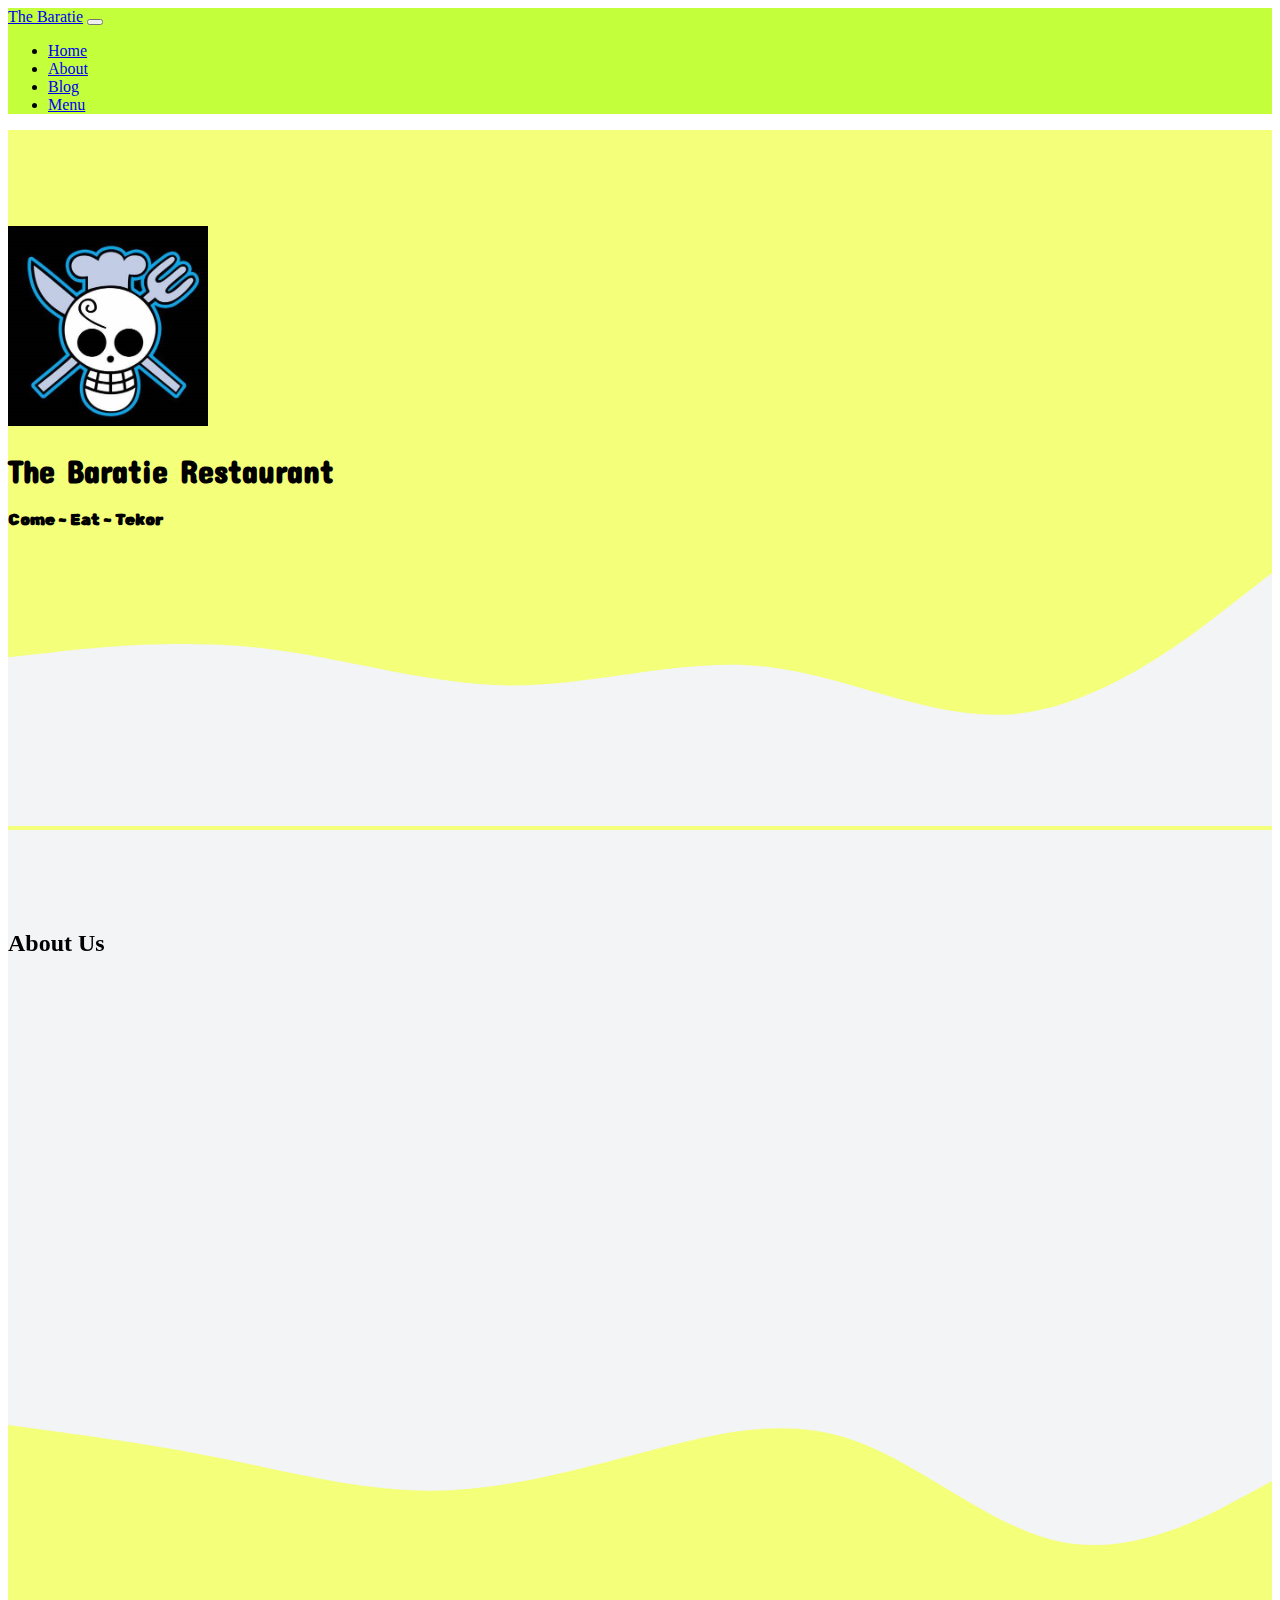
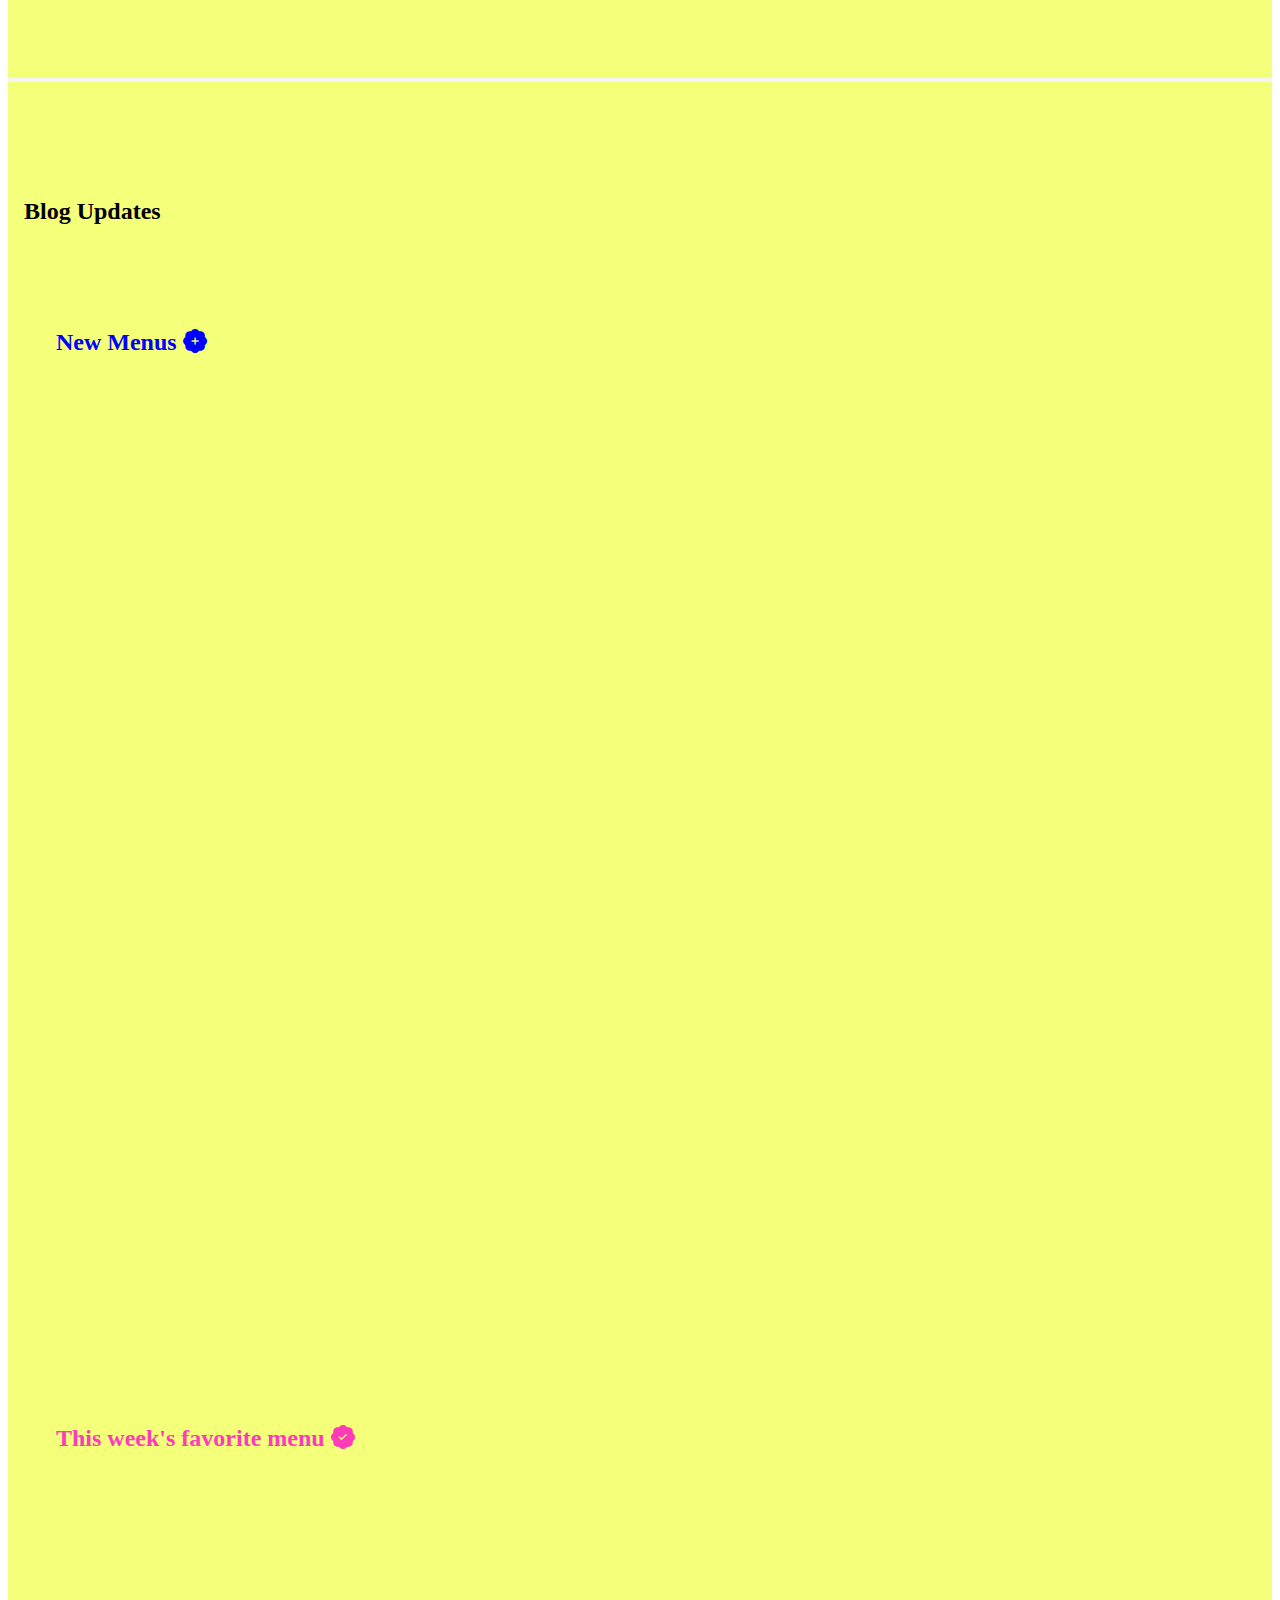
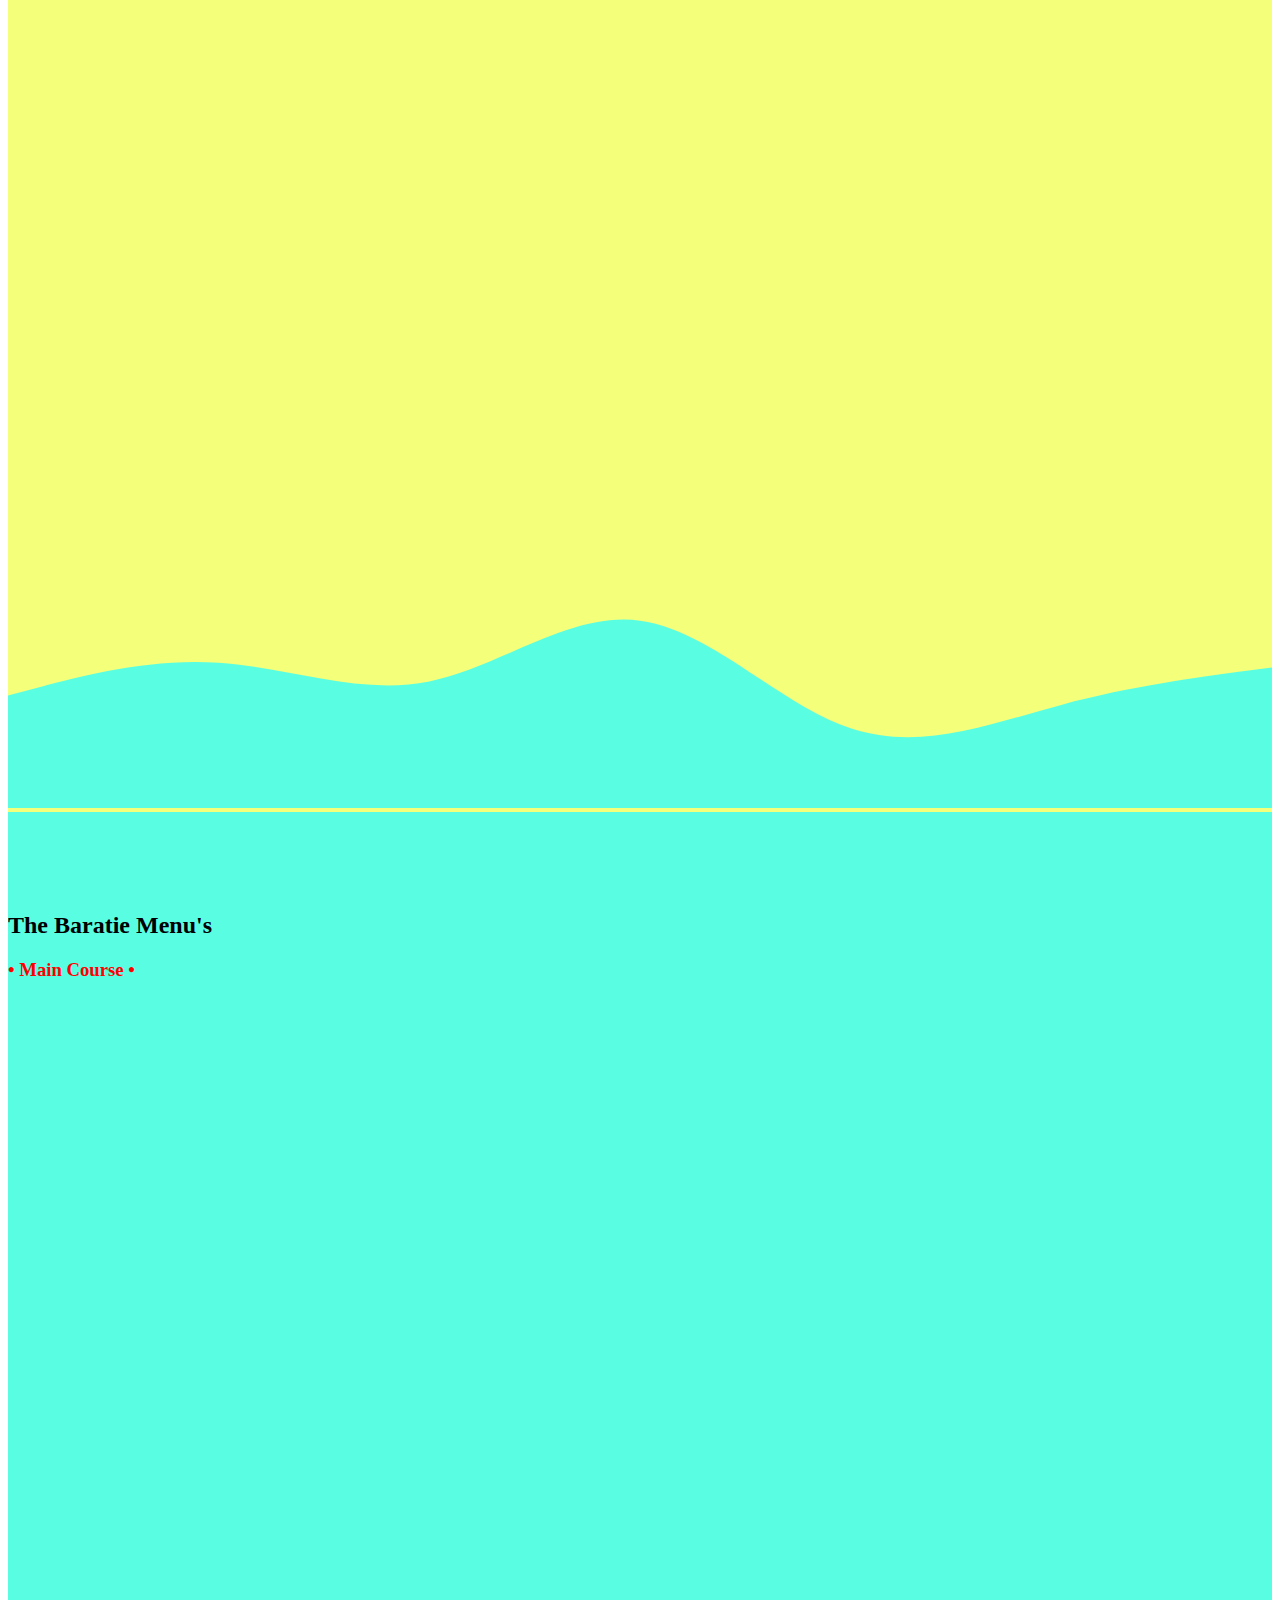
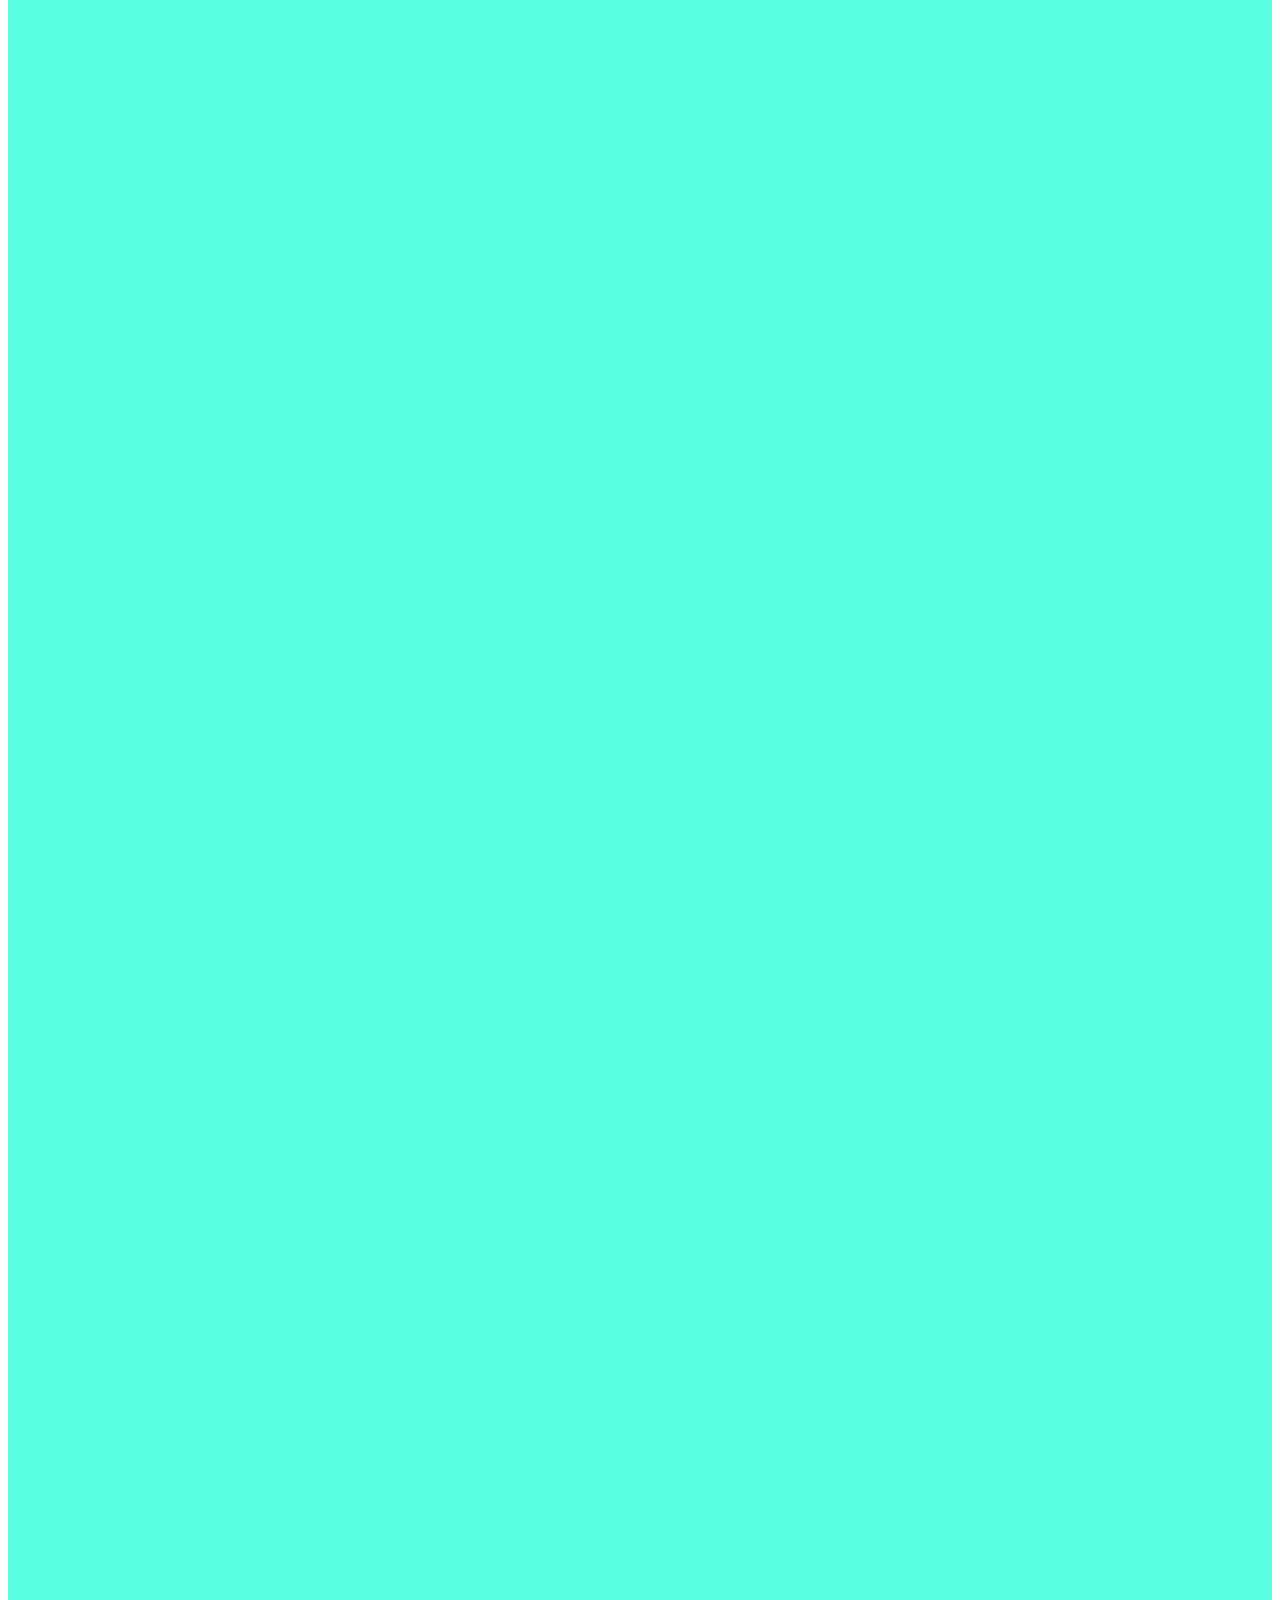
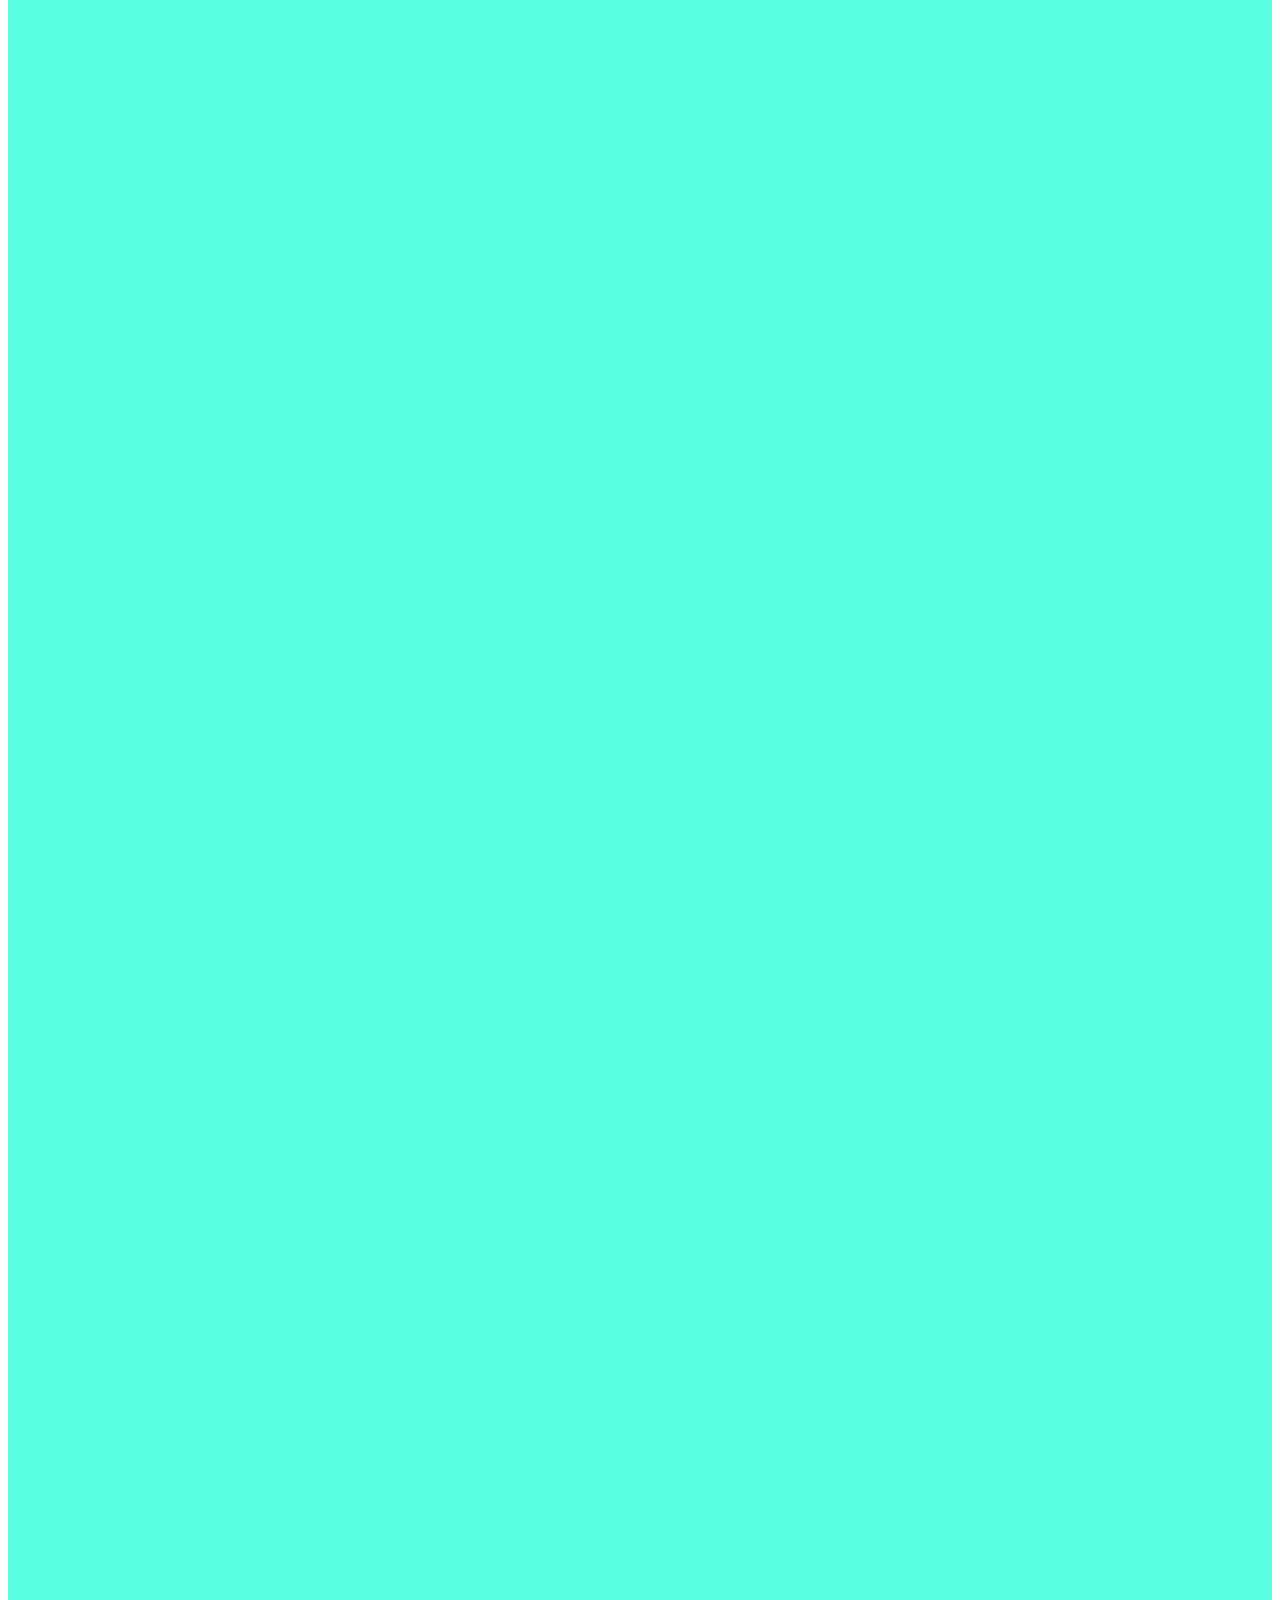
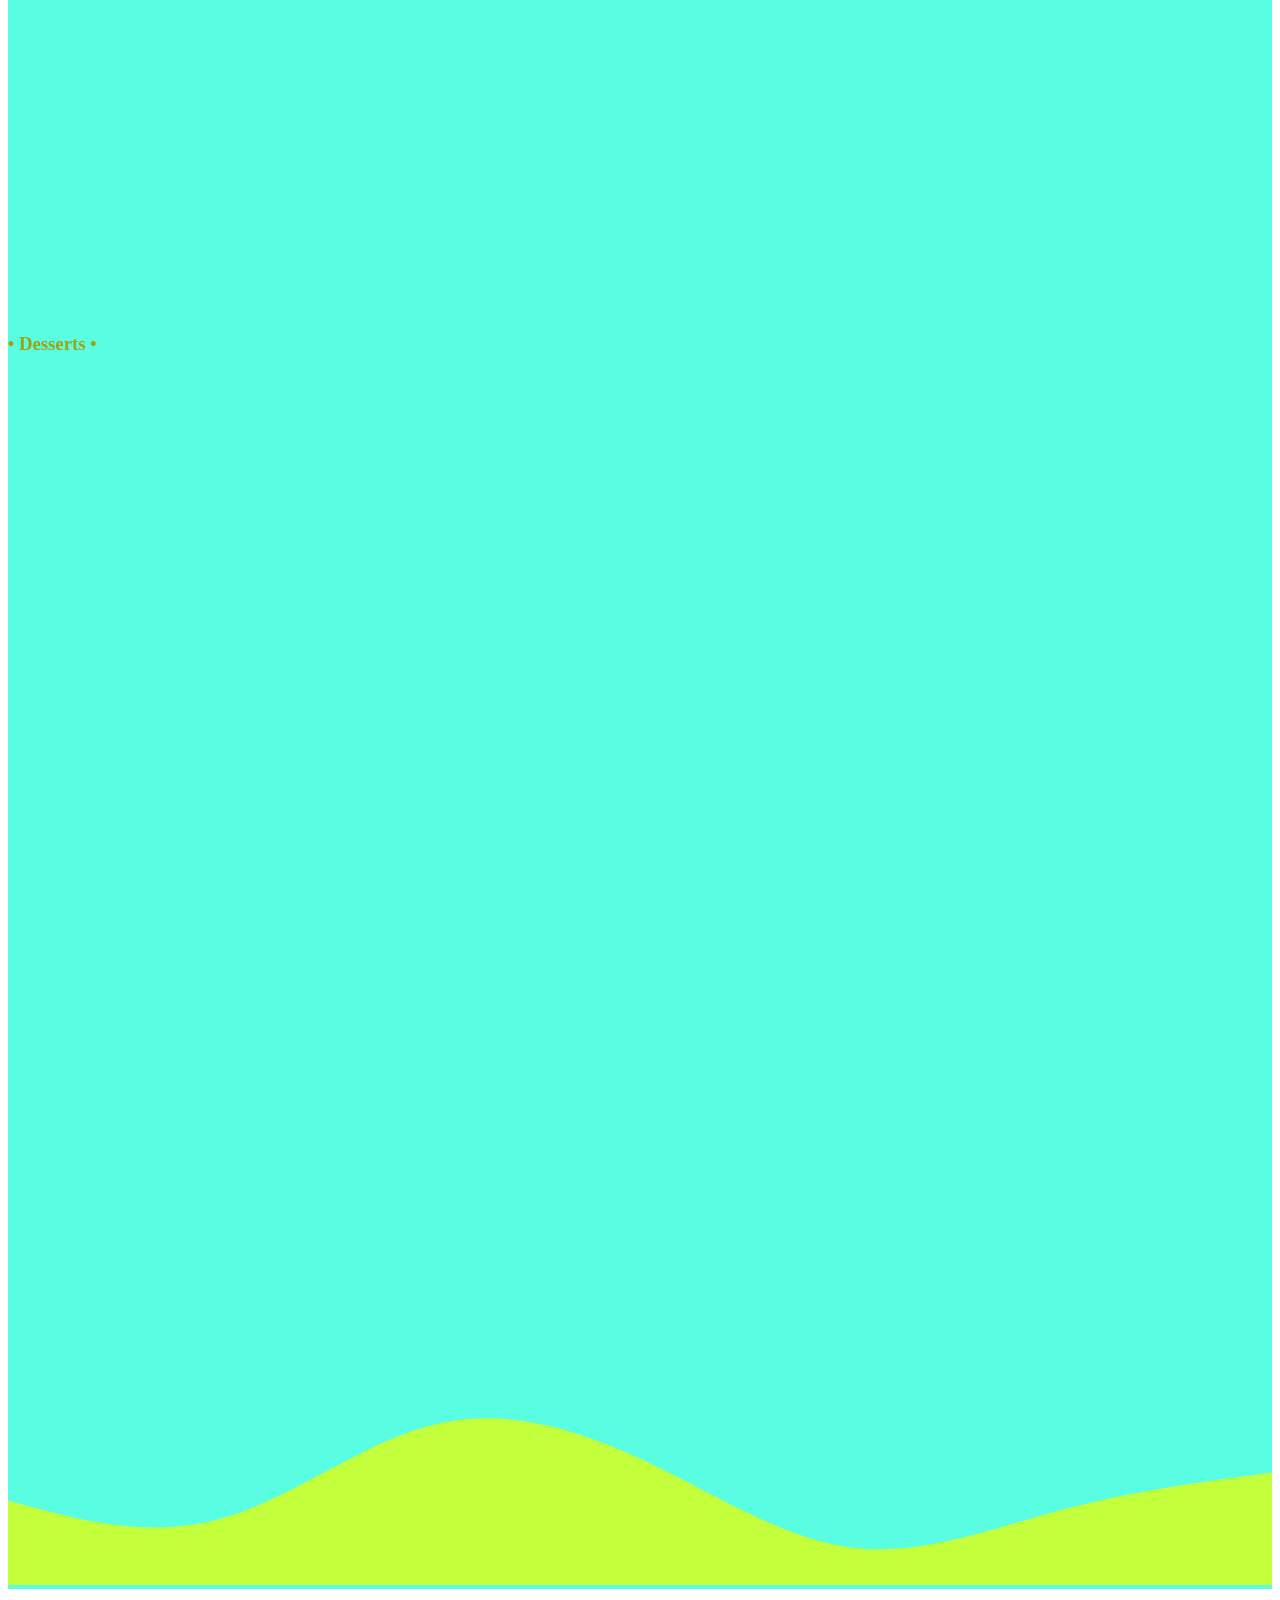
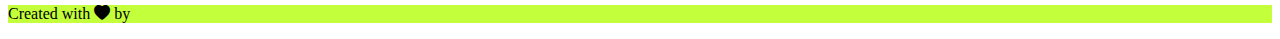
<file: index3.html>
<!DOCTYPE html>
<html lang="en">
  <head>
    <meta charset="utf-8" />
    <meta name="viewport" content="width=device-width, initial-scale=1" />
    <link rel="preconnect" href="https://fonts.googleapis.com" />
    <link rel="preconnect" href="https://fonts.gstatic.com" crossorigin />
    <link href="https://fonts.googleapis.com/css2?family=Concert+One&family=Rubik+Spray+Paint&display=swap" rel="stylesheet" />
    <link href="https://cdn.jsdelivr.net/npm/bootstrap@5.0.2/dist/css/bootstrap.min.css" rel="stylesheet" integrity="sha384-EVSTQN3/azprG1Anm3QDgpJLIm9Nao0Yz1ztcQTwFspd3yD65VohhpuuCOmLASjC" crossorigin="anonymous" />

    <!-- AOS -->
    <link rel="stylesheet" href="https://unpkg.com/aos@next/dist/aos.css" />
    <!-- bootraps icon -->
    <link rel="stylesheet" href="https://cdn.jsdelivr.net/npm/bootstrap-icons@1.10.2/font/bootstrap-icons.css" />

    <!-- my css -->
    <link rel="stylesheet" href="style3.css" />

    <link rel="website icon" type="png" href="img/logo/swing.png">
    <title>Restaurant</title>
  </head>
  <body id="home">
    <!-- navbar -->
    <nav class="navbar navbar-expand-lg navbar-light shadow-sm fixed-top" style="background-color: #c4ff3b">
      <div class="container">
        <a class="navbar-brand" href="#">The Baratie</a>
        <button class="navbar-toggler" type="button" data-bs-toggle="collapse" data-bs-target="#navbarNav" aria-controls="navbarNav" aria-expanded="false" aria-label="Toggle navigation">
          <span class="navbar-toggler-icon"></span>
        </button>
        <div class="collapse navbar-collapse" id="navbarNav">
          <ul class="navbar-nav ms-auto">
            <li class="nav-item">
              <a class="nav-link active" aria-current="page" href="#home">Home</a>
            </li>
            <li class="nav-item">
              <a class="nav-link" href="#about">About</a>
            </li>
            <li class="nav-item">
              <a class="nav-link" href="#blog">Blog</a>
            </li>
            <li class="nav-item">
              <a class="nav-link" href="#menu">Menu</a>
            </li>
          </ul>
        </div>
      </div>
    </nav>
    <!-- Akhir Navbar -->
<!-- <div class="bgImage"> -->
    <!-- Jumbotron -->
    <section class="jumbotron text-center">
      <img src="img/logo/brt3.jpg" alt="Baratie restaurant" width="200" class="rounded-circle img-thumbnail" />
      <h1 class="display-4">The Baratie Restaurant</h1>
      <p class="lead">Come ~ Eat ~ Tekor</p>
      <svg xmlns="http://www.w3.org/2000/svg" viewBox="0 0 1440 320">
        <path
          fill="#f3f4f5"
          fill-opacity="10"
          d="M0,128L48,122.7C96,117,192,107,288,117.3C384,128,480,160,576,160C672,
          160,768,128,864,138.7C960,149,1056,203,1152,192C1248,181,1344,107,1392,
          69.3L1440,32L1440,320L1392,320C1344,320,1248,320,1152,320C1056,320,960,
          320,864,320C768,320,672,320,576,320C480,320,384,320,288,320C192,320,96,320,48,320L0,320Z"
        ></path>
      </svg>
    </section>
    <!-- akhir jumbotron -->

    <!-- about -->
    <section id="about">
      <div class="container" >
        <div class="row text-center mb-3">
          <div class="col" data-aos="fade-in" data-aos-duration="500">
            <h2>About Us</h2>
          </div>
        </div>
        <div class="row justify-content-center fs-5 text-center" >
        <div class="col-md-4" data-aos="fade-right" data-aos-duration="1000" data-aos-delay="200">
          <h2>Hypernest</h2>
            <p>Lorem ipsum dolor sit amet, consectetur adipisicing elit. Sit odio eius vero debitis nihil quo suscipit reprehenderit atque deleniti ipsum.</p>
          </div>
          <div class="col-md-4" data-aos="fade-down" data-aos-duration="1000" data-aos-delay="230">
            <h2>Widiar</h2>
            <p>Lorem ipsum dolor sit amet consectetur adipisicing elit. Veniam minima numquam corrupti nobis eum optio recusandae eius, itaque quo. Quos ipsum perspiciatis vero nobis dolorum.</p>
          </div>
          <div class="col-md-4" data-aos="fade-left" data-aos-duration="1000" data-aos-delay="400">
            <h2>Arim</h2>
            <p>Lorem ipsum dolor sit amet consectetur adipisicing elit. Veniam minima numquam corrupti nobis eum optio recusandae eius, itaque quo. Quos ipsum perspiciatis vero nobis dolorum.</p>
          </div>
          <div class="col-md-4" data-aos="fade-right" data-aos-duration="1000" data-aos-delay="500">
            <h2>Wawan</h2>
            <p>Lorem ipsum dolor sit amet consectetur adipisicing elit. Veniam minima numquam corrupti nobis eum optio recusandae eius, itaque quo. Quos ipsum perspiciatis vero nobis dolorum.</p>
          </div>
          <div class="col-md-4" data-aos="fade-left" data-aos-duration="1000" data-aos-delay="600">
            <h2>Kupik</h2>
            <p>Lorem ipsum dolor sit amet consectetur adipisicing elit. Veniam minima numquam corrupti nobis eum optio recusandae eius, itaque quo. Quos ipsum perspiciatis vero nobis dolorum.</p>
          </div>
        </div>
      </div>

      <svg xmlns="http://www.w3.org/2000/svg" viewBox="0 0 1440 320">
        <path
          fill="#f4ff7a"
          fill-opacity="10"
          d="M0,32L40,37.3C80,43,160,53,240,69.3C320,85,400,107,480,106.7C560,107,640,85,720,64C800,43,880,21,960,48C1040,75,1120,149,1200,165.3C1280,181,1360,139,1400,117.3L1440,96L1440,320L1400,320C1360,320,1280,320,1200,320C1120,320,1040,320,960,320C880,320,800,320,720,320C640,320,560,320,480,320C400,320,320,320,240,320C160,320,80,320,40,320L0,320Z"
        ></path>
      </svg>
    </section>
    <!-- akhir about -->

    <!-- Blog -->
    <section id="blog">
      <div class="container">
        <div class="row text-center mb-3">
          <div class="col blog">
            <h2>Blog Updates</h2>
          </div>
        </div>
        <div class="row text-start text-center mb-3 blog-atas">
          <div class="col">
            <h2 style="color: blue">New Menus <i class="bi bi-patch-plus-fill" style="color: blue" class=""></i></h2>
          </div>
        </div>
        <div class="row justify-content-center">
          <div class="col-md-4 mb-3">
            <div class="card" data-aos="flip-right" data-aos-duration="500">
              <img src="img/menu/sopsayur.jpg" class="card-img-top" alt="blog 1" />
            </div>
          </div>
          <div class="col-md-4 mb-3">
            <div class="card" data-aos="flip-right" data-aos-duration="500" data-aos-delay="100">
              <img src="img/menu/es.jpg" class="card-img-top" alt="blog 2" />   
            </div>
          </div>
          <div class="col-md-4 mb-3">
            <div class="card"  data-aos="flip-right" data-aos-duration="500" data-aos-delay="200">
              <img src="img/menu/bihunbasah.jpg" class="card-img-top" alt="blog 3" />
            </div>
          </div>
          <div class="row text-center mb-3 blog-bawah">
            <div class="col">
              <h2 style="color: #ff3bba">This week's favorite menu <i class="bi bi-patch-check-fill" style="color: #ff3bba"></i></h2>
            </div>
          </div>
          <div class="col-md-4 mb-3">
            <div class="card"  data-aos="flip-right" data-aos-duration="500" data-aos-delay="300">
              <img src="img/blog/rest4.jpg" class="card-img-top" alt="blog 4" />
            </div>
          </div>
          <div class="col-md-4 mb-3">
            <div class="card"  data-aos="flip-right" data-aos-duration="500" data-aos-delay="400">
              <img src="img/blog/rest5.jpg" class="card-img-top" alt="blog 5" />
            </div>
          </div>
        </div>
      </div>
      <svg xmlns="http://www.w3.org/2000/svg" viewBox="0 0 1440 320">
        <path
          fill="#59fee2"
          fill-opacity="10"
          d="M0,192L40,181.3C80,171,160,149,240,154.7C320,160,400,192,480,176C560,160,640,96,720,106.7C800,117,880,203,960,229.3C1040,256,1120,224,1200,202.7C1280,181,1360,171,1400,165.3L1440,160L1440,320L1400,320C1360,320,1280,320,1200,320C1120,320,1040,320,960,320C880,320,800,320,720,320C640,320,560,320,480,320C400,320,320,320,240,320C160,320,80,320,40,320L0,320Z"
        ></path>
      </svg>
    </section>
    <!-- Akhir Blog -->

    <!-- menu -->
    <section id="menu">
      <div class="container">
        <div class="row text-center mb-5">
          <div class="col">
            <h2>The Baratie Menu's</h2>
          </div>
        </div>
        <div class="row text-center mb-5">
          <div class="col">
            <h3 style="color: red">• Main Course •</h3>
          </div>
        </div>
        <div class="row justify-content-center">
          <div class="col-md-3 mb-3">
            <h5 style="color: red" data-aos="flip-right" data data-aos-duration="500">1. Ayam Goreng</h5>
            <div class="card" data-aos="flip-right" data-aos-duration="500">
              <img src="img/menu/ayam.jpg" class="card-img-top" alt="menu 1" class="menu-image" />
              <div class="card-body">
                <!-- <p class="card-text">Ayam Goreng ini memiliki rasa gurih, pedas, dan nikmat untuk makan bersama.</p> <br> -->
                <p class="card-text mt-1" style="color:darkgreen;">Harga*</p> 
                <p class="card-text " style="color: darkgreen;">Original : Rp 125.000 <br>Pedas gile : Rp 135.000</p>
                <!-- <p class="card-text " style="color: tomato;">Pedas gila : Rp 126.000</p> -->
              </div>
            </div>
          </div>
          <div class="col-md-3 mb-3">
            <h5 style="color: red" data-aos="flip-right" data-aos-duration="500" data-aos-delay="100">2. Mie Bakso</h5>
            <div class="card" data-aos="flip-right" data-aos-duration="500" data-aos-delay="100">
              <img src="img/menu/bakmi.jpg" class="card-img-top" alt="menu 2" class="menu-image"/>
              <div class="card-body">
                <!-- <p class="card-text">Mie memiliki tesktur yang kenyal, dan toping bakso nya juga ada memiliki rasa yang gurih dan asik saat dimakak.</p> -->
                <p class="card-text mt-1" style="color: darkgreen;">Harga*</p>
                <p class="card-text mt-1" style="color: darkgreen;">Original : Rp 10.00 <br>Mie Bakso daging Babi : Rp 15.000</p>
              </div>
            </div>
          </div>
          <div class="col-md-3 mb-3">
            <h5 style="color: red" data-aos="flip-right" data-aos-duration="500" data-aos-delay="200">3. Bihun Basah</h5>
            <div class="card" data-aos="flip-right" data-aos-duration="500" data-aos-delay="200">
              <img src="img/menu/bihunbasah.jpg" class="card-img-top" alt="menu 3" class="menu-image"/>
              <div class="card-body">
                <p class="card-text mt-1" style="color:darkgreen;">Harga*</p> 
                <p class="card-text " style="color: darkgreen;">Original : Rp 15.000 <br> Complite : Rp 17.500</p>
              </div>
            </div>
          </div>
          <div class="col-md-3 mb-3">
            <h5 style="color: red" data-aos="flip-right" data-aos-duration="500" data-aos-delay="300">4. Indomie</h5>
            <div class="card" data-aos="flip-right" data-aos-duration="500" data-aos-delay="300">
              <img src="img/menu/indomi.jpg" class="card-img-top" alt="menu 4" class="menu-image" />
              <div class="card-body">
                <p class="card-text mt-1" style="color:darkgreen;">Harga*</p> 
                <p class="card-text " style="color: darkgreen;">Original : Rp 8.000 <br> Complite : Rp 10.000</p>
                <!-- <p class="card-text">Some quick example text to build on the card title and make up the bulk of the card's content.</p> -->
              </div>
            </div>
          </div>
          <div class="col-md-3 mb-3">
            <h5 style="color: red" data-aos="flip-right" data-aos-duration="500" data-aos-delay="400">5. Lalapan</h5>
            <div class="card" data-aos="flip-right" data-aos-duration="500" data-aos-delay="400">
              <img src="img/menu/lalapan.jpg" class="card-img-top" alt="menu 5" class="menu-img" />
              <div class="card-body">
                <p class="card-text mt-1" style="color:darkgreen;">Harga*</p> 
                <p class="card-text " style="color: darkgreen;">Original : Rp 12.000 <br> Complite : Rp 15.000</p>
                <!-- <p class="card-text">Some quick example text to build on the card title and make up the bulk of the card's content.</p> -->
              </div>
            </div>
          </div>
          <div class="col-md-3 mb-3">
            <h5 style="color: red" data-aos="flip-right" data-aos-duration="500" data-aos-delay="500">6. Nasi Bango</h5>
            <div class="card" data-aos="flip-right" data-aos-duration="500" data-aos-delay="500">
              <img src="img/menu/nasikecap.jpg" class="card-img-top" alt="menu 6"  class="menu-img"/>
              <div class="card-body">
                <p class="card-text mt-1" style="color:darkgreen;">Harga*</p> 
                <p class="card-text " style="color: darkgreen;">Original : Rp 3.000 <br> Complite : Rp 5.000</p>
                <!-- <p class="card-text">Some quick example text to build on the card title and make up the bulk of the card's content.</p> -->
              </div>
            </div>
          </div>
          <div class="col-md-3 mb-3">
            <h5 style="color: red" data-aos="flip-right" data-aos-duration="500" data-aos-delay="600">7. Nasi Tumpeng</h5>
            <div class="card" data-aos="flip-right" data-aos-duration="500" data-aos-delay="600">
              <img src="img/menu/nasitum.jpg" class="card-img-top" alt="menu 7" class="menu-img" />
              <div class="card-body">
                <p class="card-text mt-1" style="color:darkgreen;">Harga*</p> 
                <p class="card-text " style="color: darkgreen;">Original : Rp 75.000 <br> Complite : Rp 100.000</p>
                <!-- <p class="card-text">Some quick example text to build on the card title and make up the bulk of the card's content.</p> -->
              </div>
            </div>
          </div>
          <div class="col-md-3 mb-3">
            <h5 style="color: red" data-aos="flip-right" data-aos-duration="500" data-aos-delay="700">8. Sate Haram</h5>
            <div class="card" data-aos="flip-right" data-aos-duration="500" data-aos-delay="700">
              <img src="img/menu/sate.jpg" class="card-img-top" alt="menu 8" class="menu-img" />
              <div class="card-body">
                <p class="card-text mt-1" style="color:darkgreen;">Harga*</p> 
                <p class="card-text " style="color: darkgreen;">Original : Rp 1.000/1 tusuk</p>
                <!-- <p class="card-text">Some quick example text to build on the card title and make up the bulk of the card's content.</p> -->
              </div>
            </div>
          </div>
          <div class="col-md-3 mb-3">
            <h5 style="color: red" data-aos="flip-right" data-aos-duration="500" data-aos-delay="800">9. Sop Tumbuhan</h5>
            <div class="card" data-aos="flip-right" data-aos-duration="500" data-aos-delay="800">
              <img src="img/menu/sopsayur.jpg" class="card-img-top" alt="menu 9"  class="menu-img"/>
              <div class="card-body">
                <p class="card-text mt-1" style="color:darkgreen;">Harga*</p> 
                <p class="card-text " style="color: darkgreen;">Original : Rp 10.000 <br> Complite : Rp 12.000</p>
                <!-- <p class="card-text">Some quick example text to build on the card title and make up the bulk of the card's content.</p> -->
              </div>
            </div>
          </div>
          <div class="row text-center mt-5 mb-5">
            <div class="col">
              <h3 style="color: rgba(162, 162, 12, 0.975)">• Desserts •</h3>
            </div>
          </div>
          <div class="col-md-3 mb-3">
            <h5 style="color: rgba(162, 162, 12, 0.975)" data-aos="flip-right" data-aos-duration="500" data-aos-delay="900">1. Es Kecampur</h5>
            <div class="card" data-aos="flip-right" data-aos-duration="500" data-aos-delay="900">
              <img src="img/menu/es.jpg" class="card-img-top" alt="menu 10" class="menu-img"/>
              <div class="card-body">
                <p class="card-text mt-1" style="color:darkgreen;">Harga*</p> 
                <p class="card-text " style="color: darkgreen;">Original : Rp 5.000 <br> Complite : Rp 8.000</p>
                <!-- <p class="card-text">Some quick example text to build on the card title and make up the bulk of the card's content.</p> -->
              </div>
            </div>
          </div>
          <div class="col-md-3 mb-3">
            <h5 style="color: rgba(162, 162, 12, 0.975)" data-aos="flip-right" data-aos-duration="500" data-aos-delay="1000">2. Martavak</h5>
            <div class="card" data-aos="flip-right" data-aos-duration="500" data-aos-delay="1000">
              <img src="img/menu/martabak.jpg" class="card-img-top" alt="menu 11" class="menu-img"/>
              <div class="card-body">
                <p class="card-text mt-1" style="color:darkgreen;">Harga*</p> 
                <p class="card-text " style="color: darkgreen;">Original : Rp 20.000 <br>Kacang+Keju : Rp 25.000 <br> Kelapa+Keju : Rp 25.000 </p>
                <!-- <p class="card-text">Some quick example text to build on the card title and make up the bulk of the card's content.</p> -->
              </div>
            </div>
          </div>
        </div>
      </div>
      <svg xmlns="http://www.w3.org/2000/svg" viewBox="0 0 1440 320">
        <path
          fill=" #c4ff3b"
          fill-opacity="10"
          d="M0,224L40,234.7C80,245,160,267,240,245.3C320,224,400,160,480,138.7C560,117,640,139,720,176C800,213,880,267,960,277.3C1040,288,1120,256,1200,234.7C1280,213,1360,203,1400,197.3L1440,192L1440,320L1400,320C1360,320,1280,320,1200,320C1120,320,1040,320,960,320C880,320,800,320,720,320C640,320,560,320,480,320C400,320,320,320,240,320C160,320,80,320,40,320L0,320Z"
        ></path>
      </svg>
    </section>
    <!-- akhir menu -->
    <!-- footer -->
    <footer class="footer text-black text-center pb-3">
      <p>Created with <i class="bi bi-heart-fill text-danger"></i> by <a href="https://www.instagram.com/monkey_d_ganz/" class="text-black fw-bold" style="text-decoration: none" data-aos="fade-in" data-aos-duration="1000" data-aos-delay="500" data-aos-offset="-5">Monkey D Ganz</a></p>
    </footer>
    <!-- akhir footer -->
  <!-- </div> -->
    
    <script src="https://unpkg.com/aos@next/dist/aos.js"></script>
    <script>
      const menuImage = document.querySelectorAll('.menu-img');
      menuImage.forEach((img, i) => {
        img.dataset.aos = 'fade-down';
      })
      AOS.init({
        once : true,
      });
    </script>

    <script src="https://cdn.jsdelivr.net/npm/bootstrap@5.0.2/dist/js/bootstrap.bundle.min.js" integrity="sha384-MrcW6ZMFYlzcLA8Nl+NtUVF0sA7MsXsP1UyJoMp4YLEuNSfAP+JcXn/tWtIaxVXM" crossorigin="anonymous"></script>
  </body>
</html>
</file>
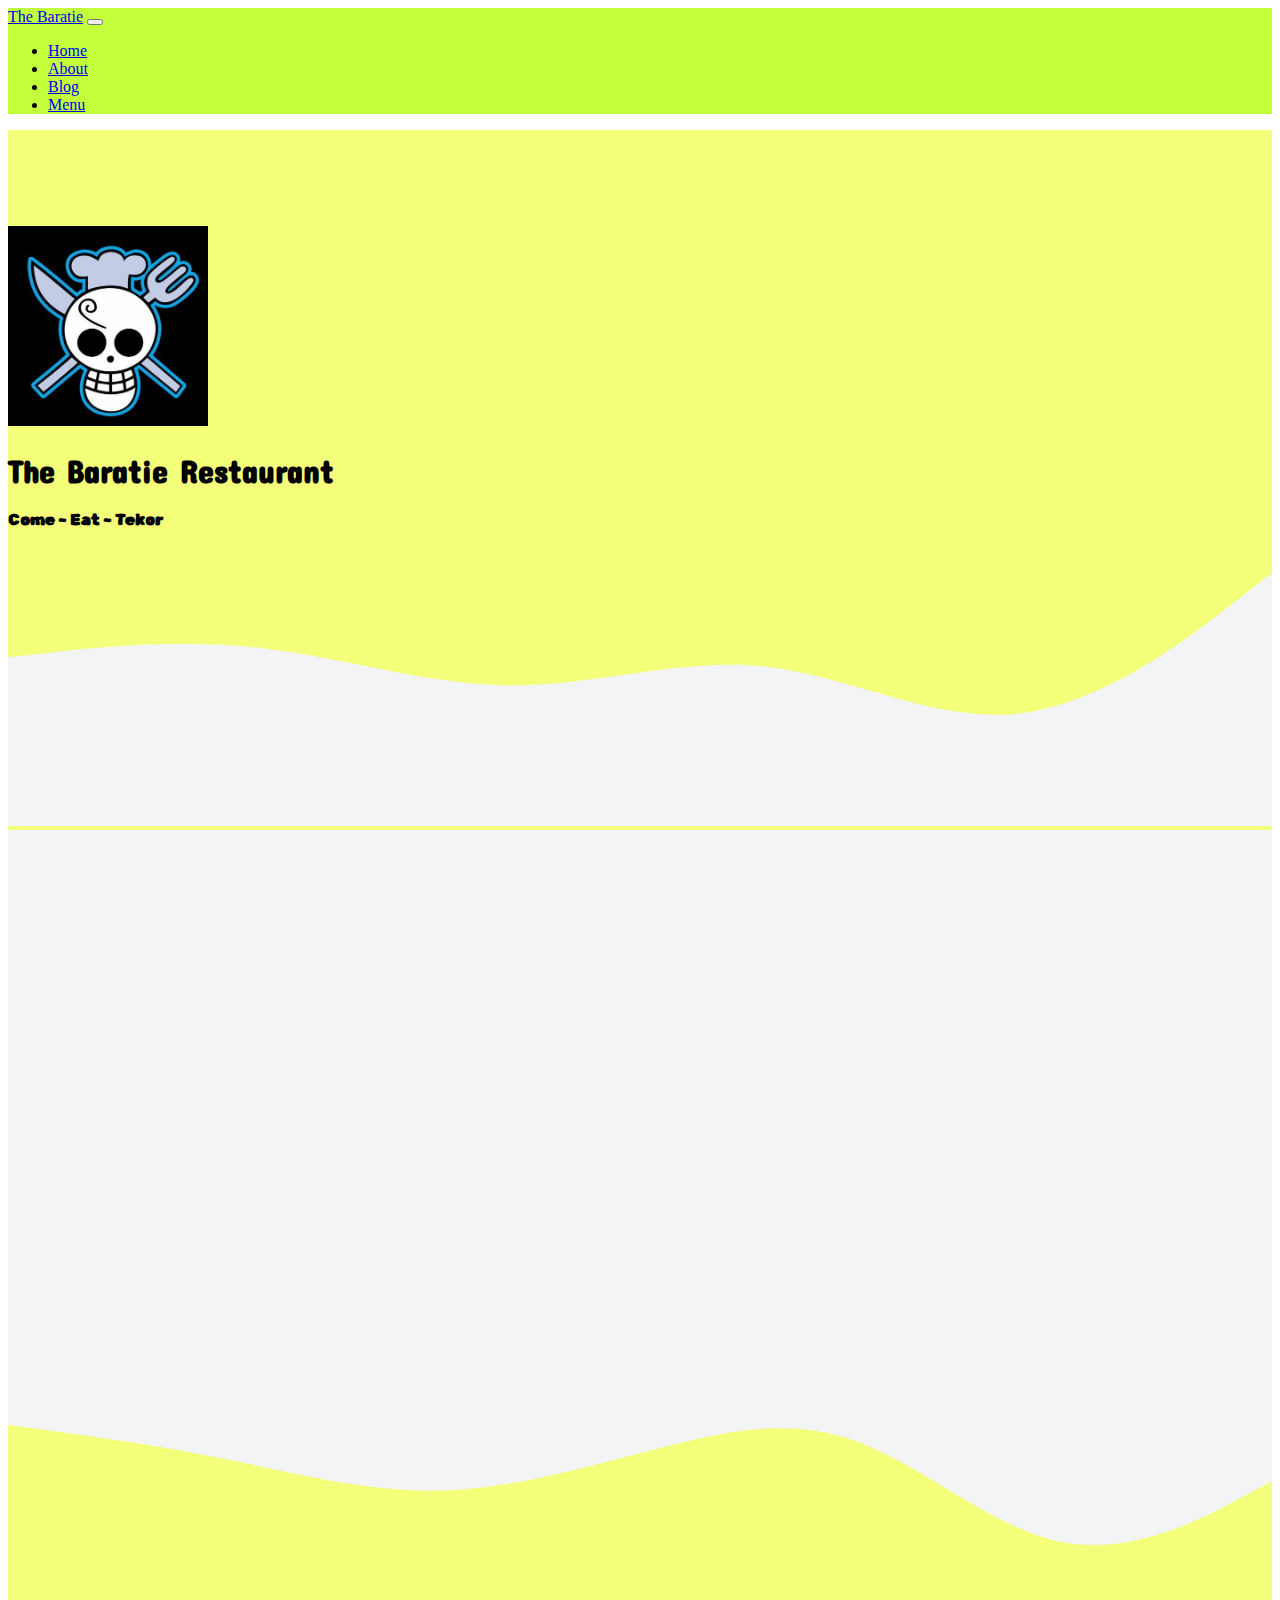
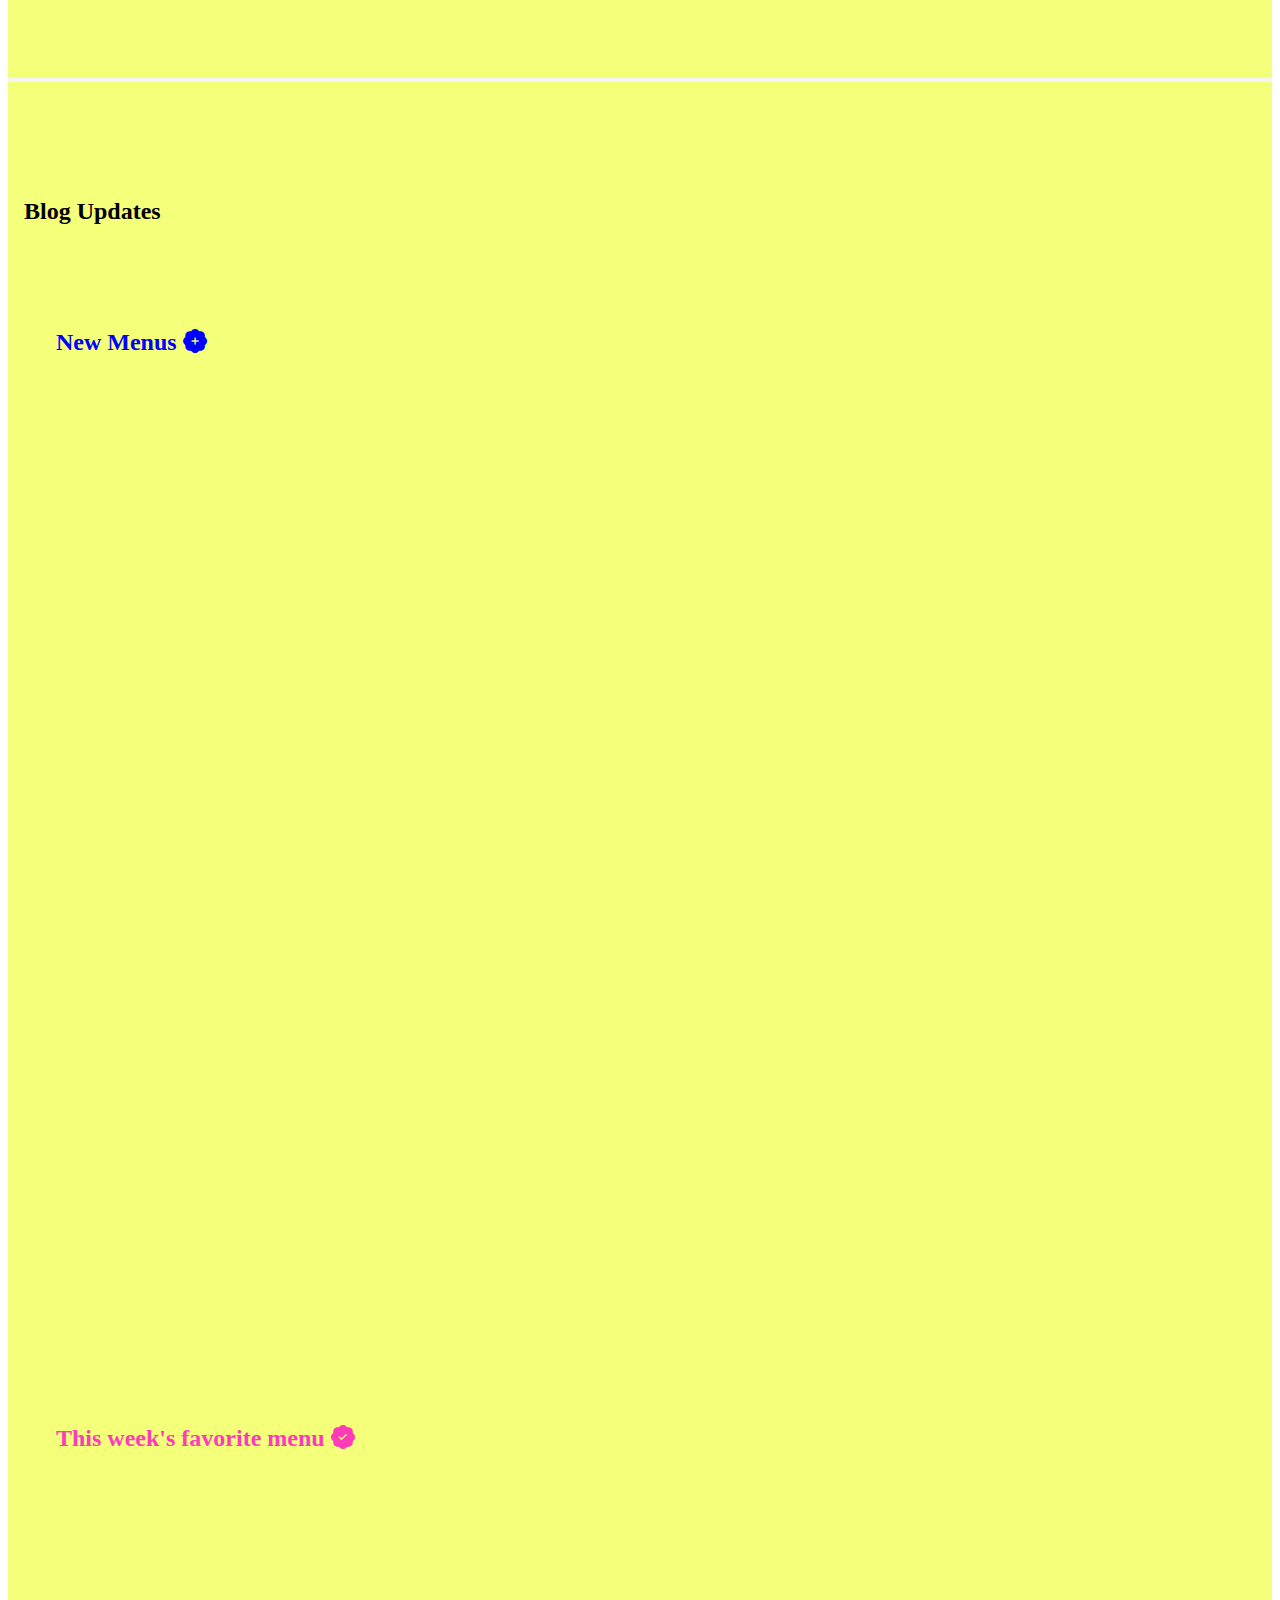
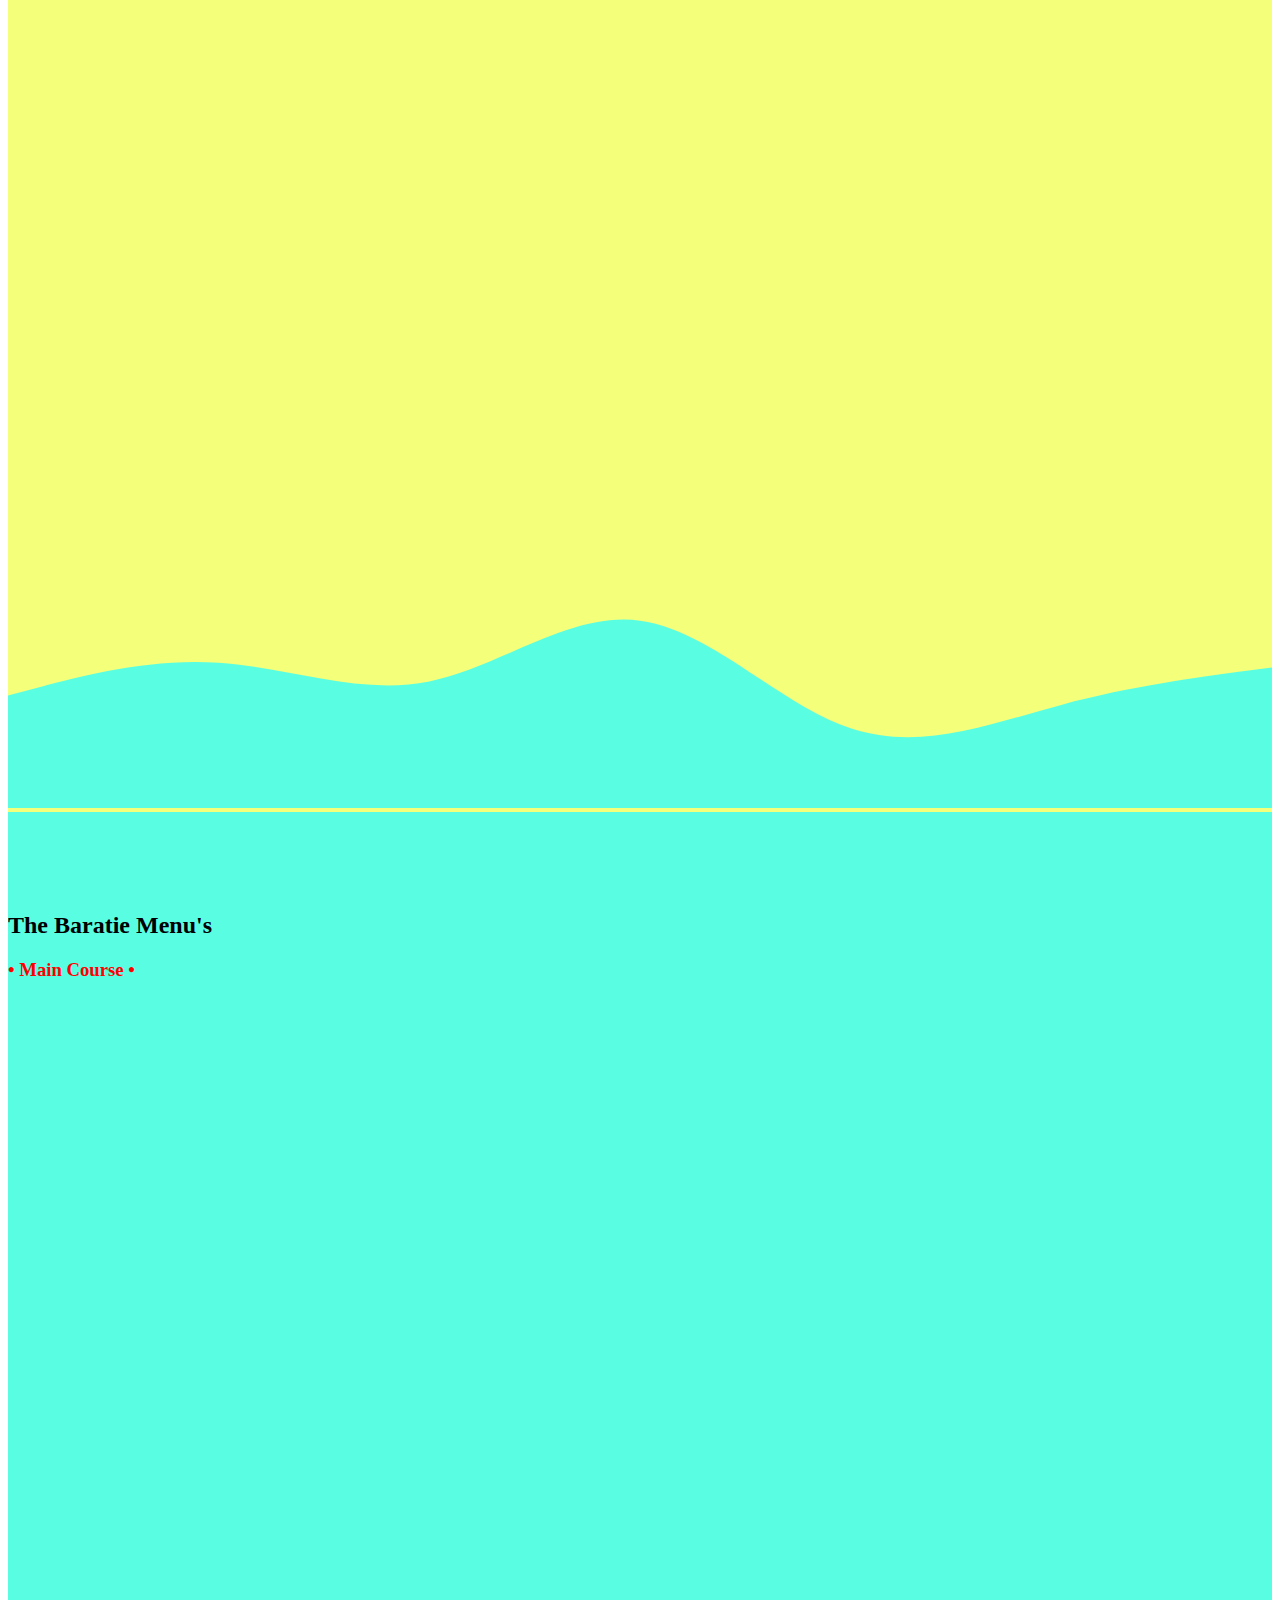
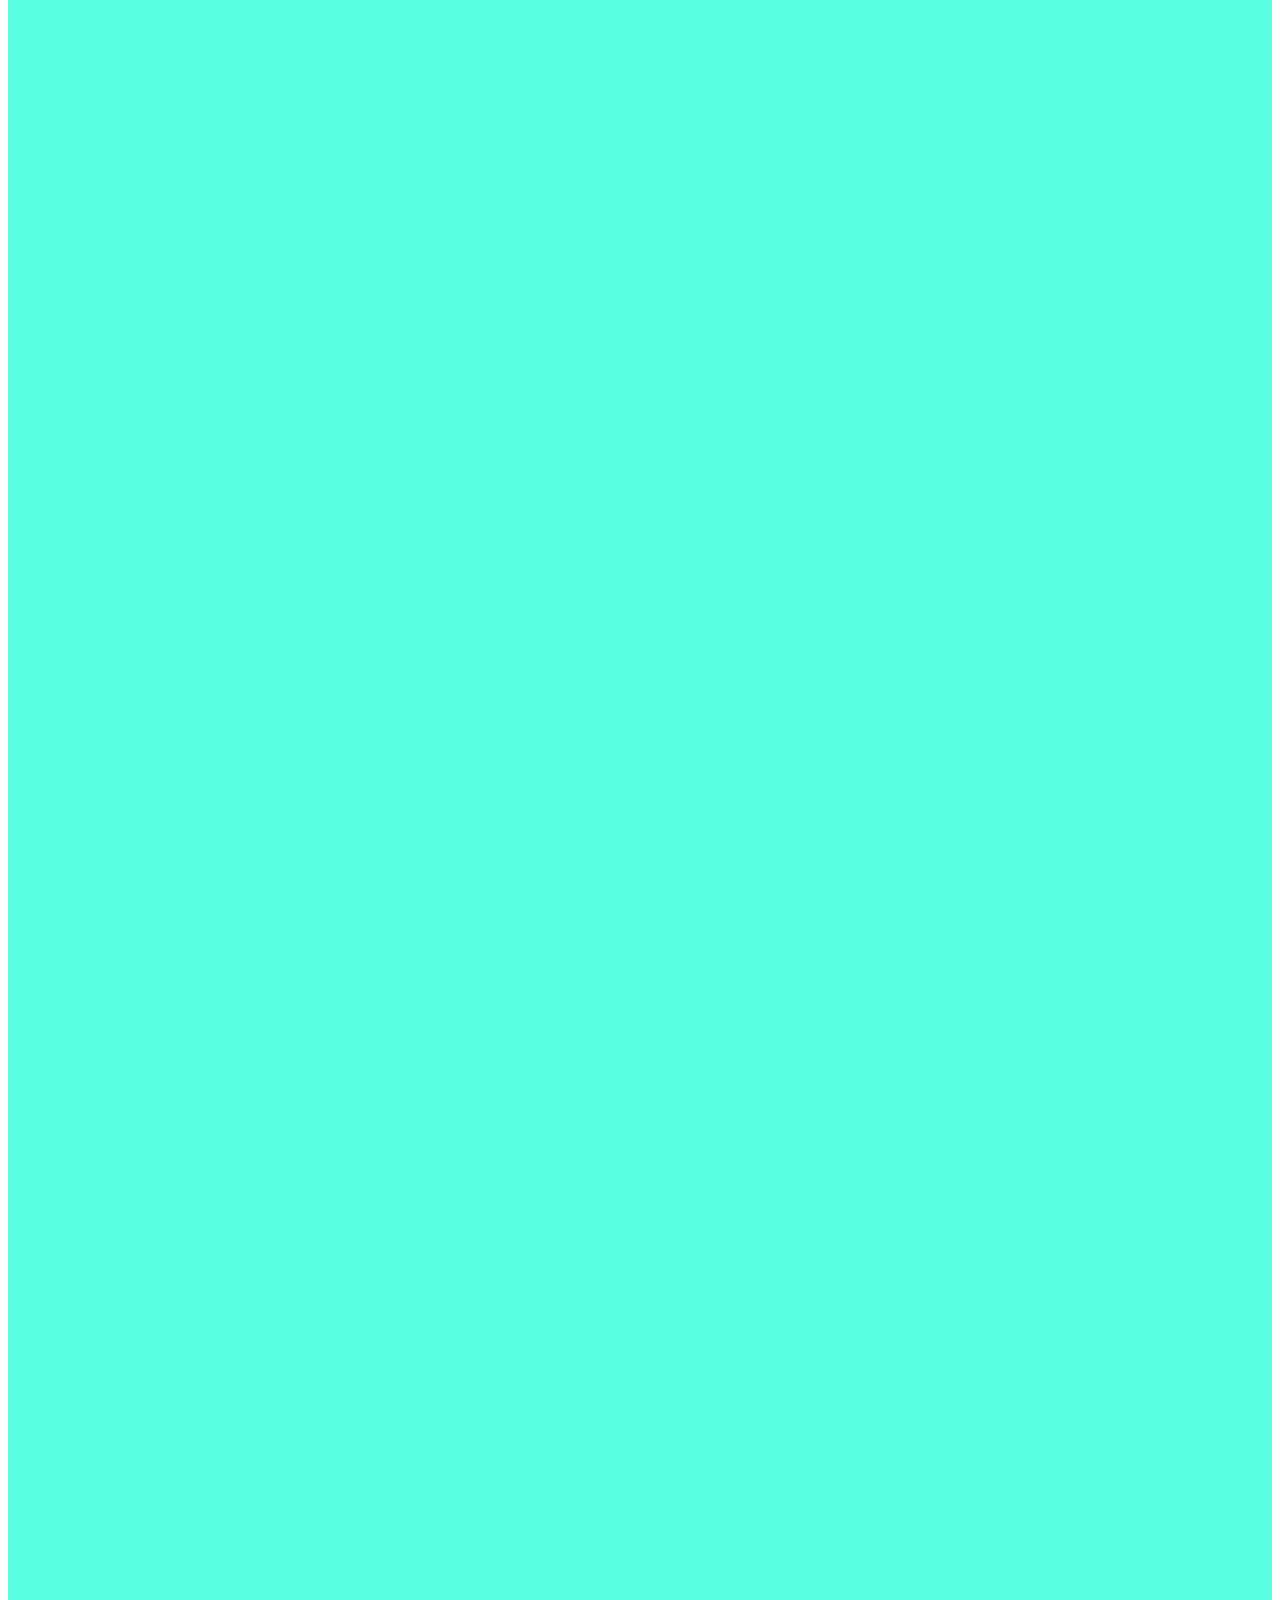
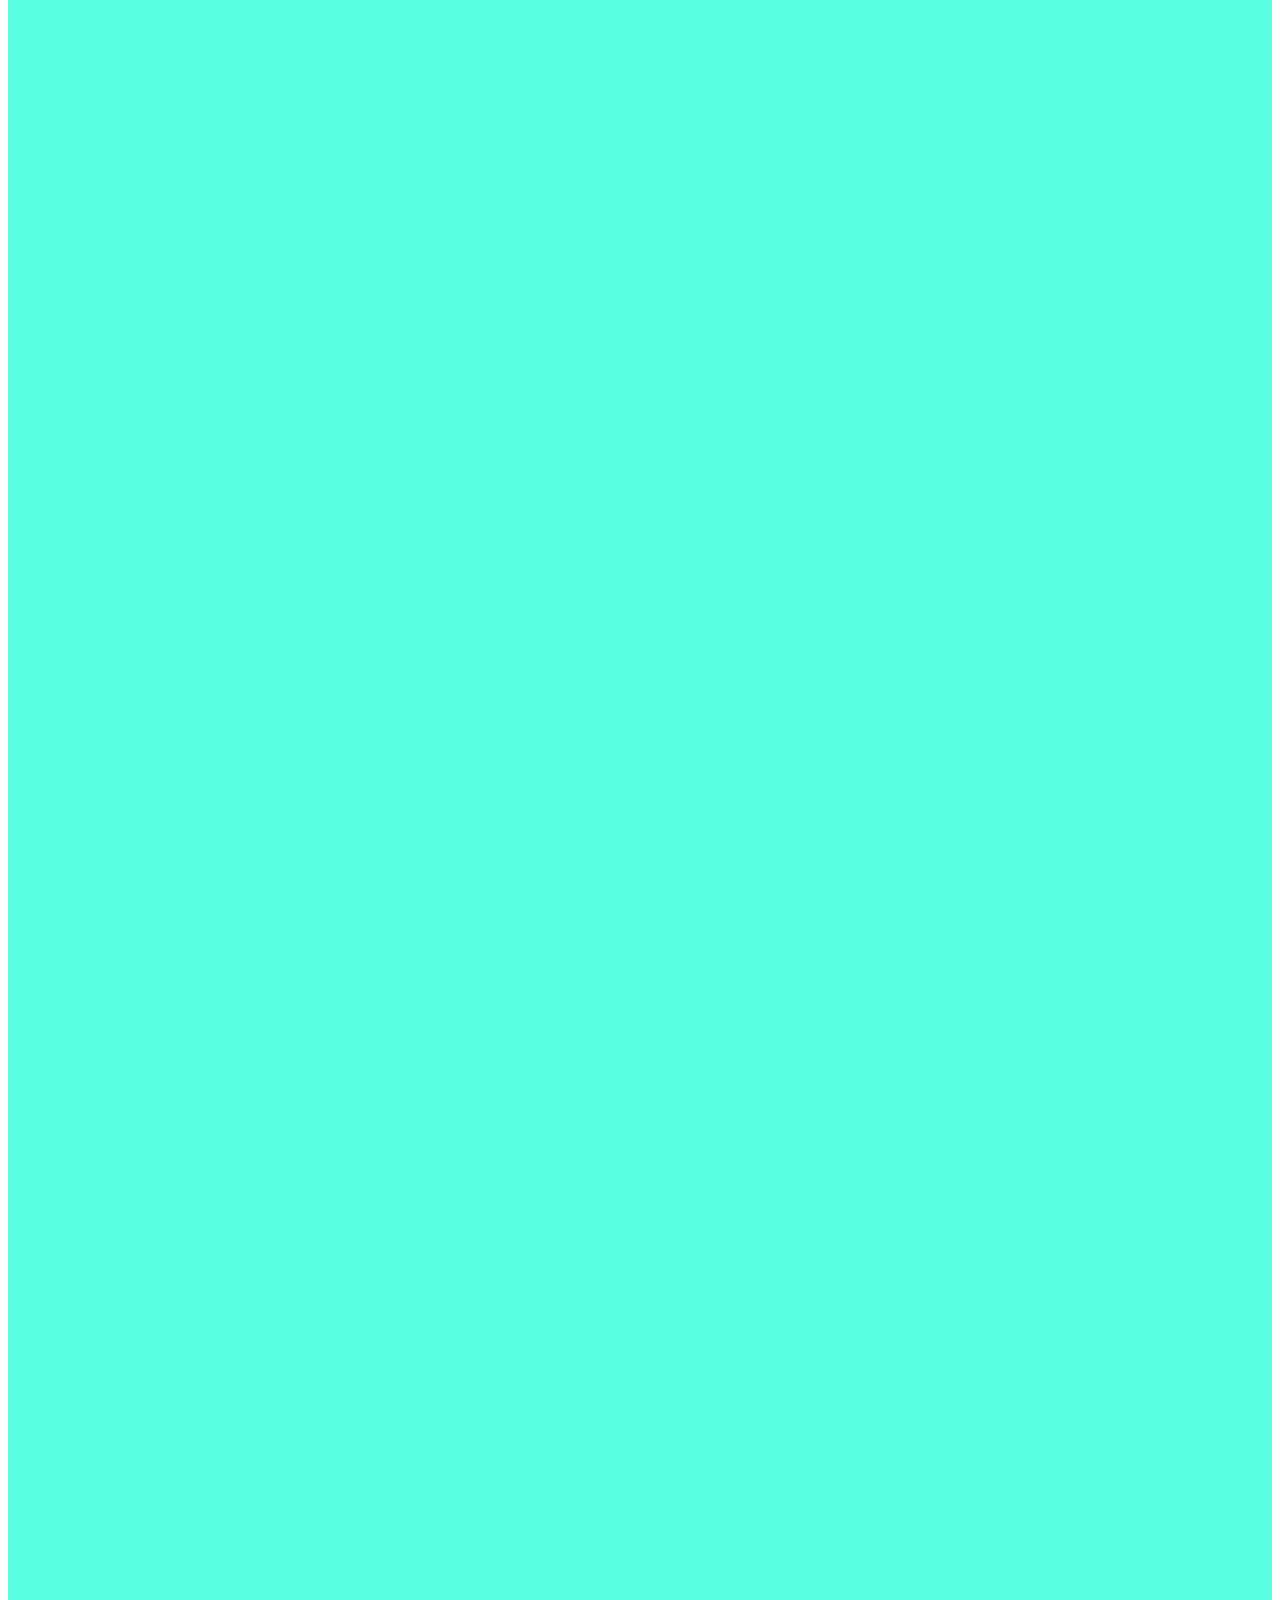
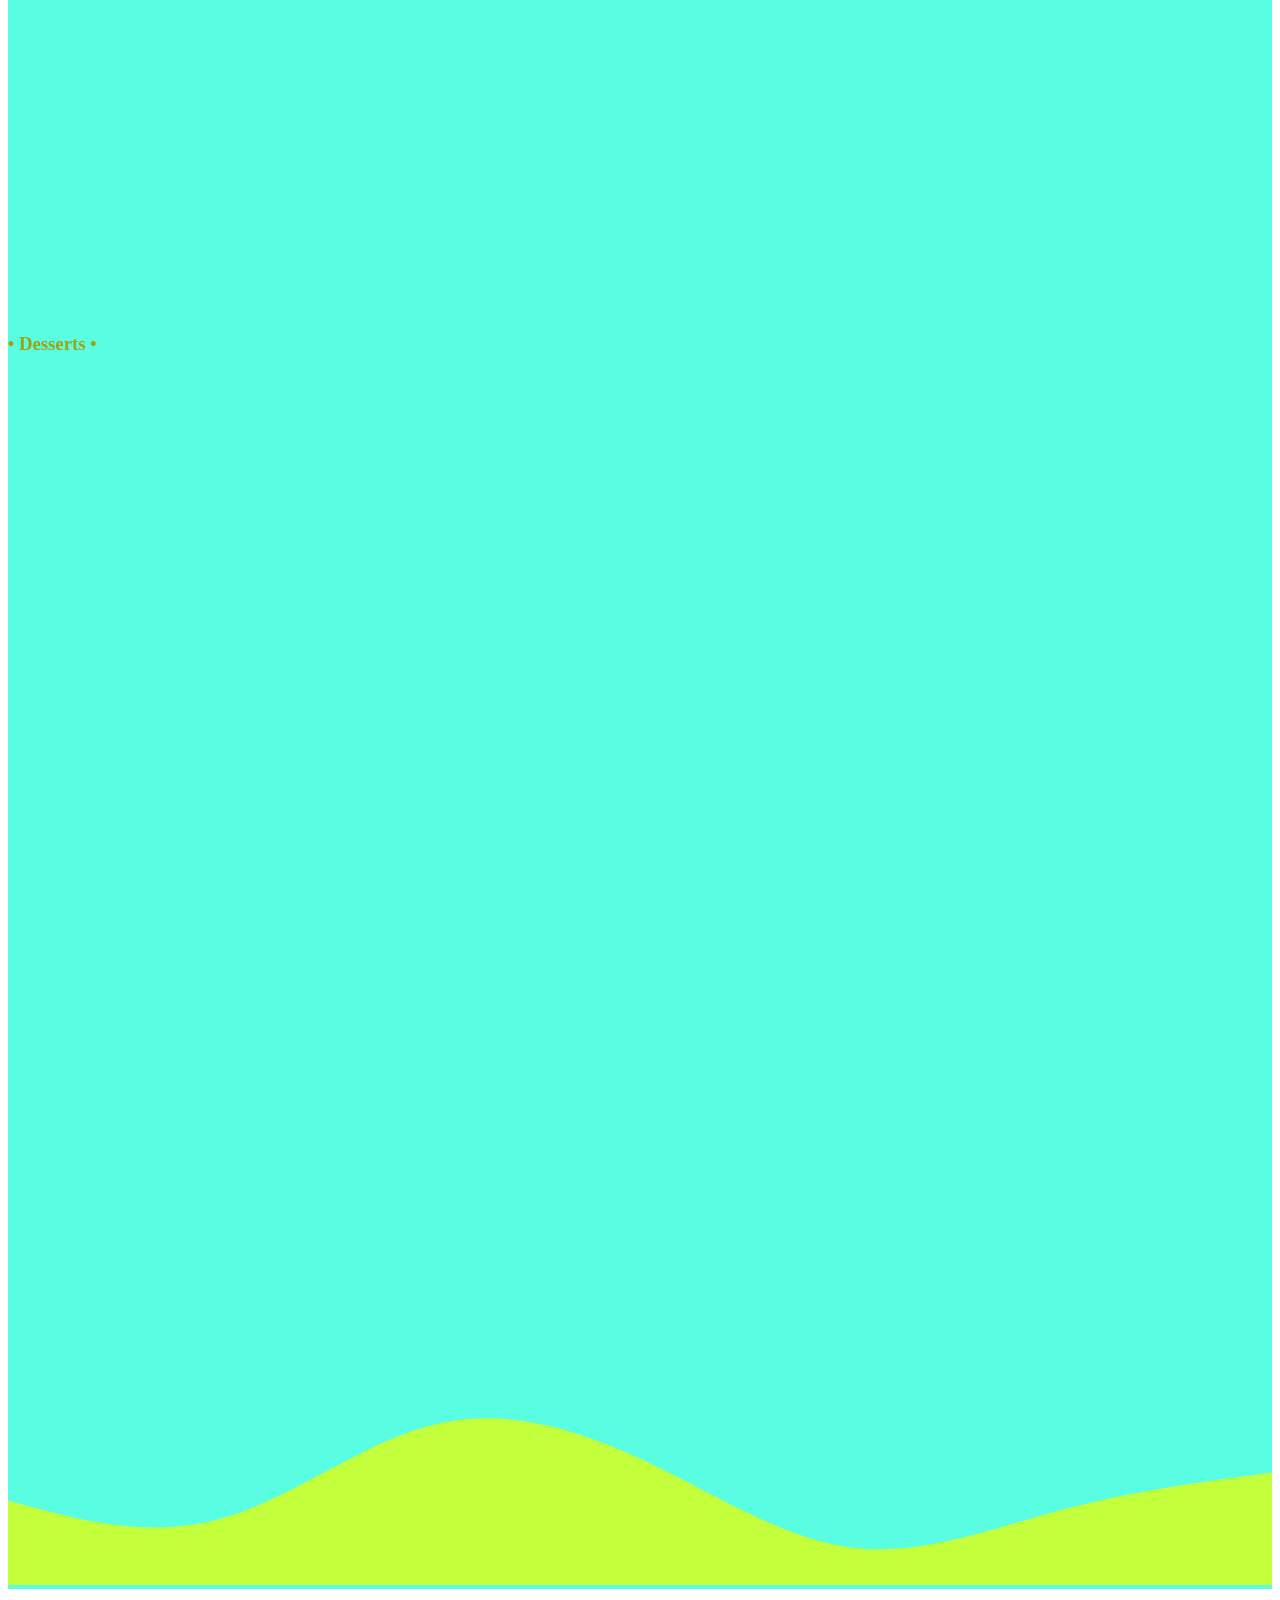
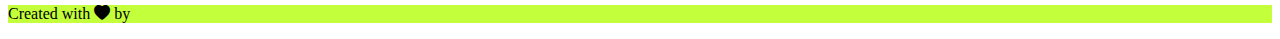
<file: rest/main/index3.html>
<!DOCTYPE html>
<html lang="en">
  <head>
    <meta charset="utf-8" />
    <meta name="viewport" content="width=device-width, initial-scale=1" />
    <link rel="preconnect" href="https://fonts.googleapis.com" />
    <link rel="preconnect" href="https://fonts.gstatic.com" crossorigin />
    <link href="https://fonts.googleapis.com/css2?family=Concert+One&family=Rubik+Spray+Paint&display=swap" rel="stylesheet" />
    <link href="https://cdn.jsdelivr.net/npm/bootstrap@5.0.2/dist/css/bootstrap.min.css" rel="stylesheet" integrity="sha384-EVSTQN3/azprG1Anm3QDgpJLIm9Nao0Yz1ztcQTwFspd3yD65VohhpuuCOmLASjC" crossorigin="anonymous" />

    <!-- AOS -->
    <link rel="stylesheet" href="https://unpkg.com/aos@next/dist/aos.css" />
    <!-- bootraps icon -->
    <link rel="stylesheet" href="https://cdn.jsdelivr.net/npm/bootstrap-icons@1.10.2/font/bootstrap-icons.css" />

    <!-- my css -->
    <link rel="stylesheet" href="../../css/style3.css" />

    <link rel="website icon" type="png" href="img/logo/swing.png">
    <title>Restaurant</title>
  </head>
  <body id="home">
    <!-- navbar -->
    <nav class="navbar navbar-expand-lg navbar-light shadow-sm fixed-top" style="background-color: #c4ff3b">
      <div class="container">
        <a class="navbar-brand" href="#">The Baratie</a>
        <button class="navbar-toggler" type="button" data-bs-toggle="collapse" data-bs-target="#navbarNav" aria-controls="navbarNav" aria-expanded="false" aria-label="Toggle navigation">
          <span class="navbar-toggler-icon"></span>
        </button>
        <div class="collapse navbar-collapse" id="navbarNav">
          <ul class="navbar-nav ms-auto">
            <li class="nav-item">
              <a class="nav-link active" aria-current="page" href="#home">Home</a>
            </li>
            <li class="nav-item">
              <a class="nav-link" href="#about">About</a>
            </li>
            <li class="nav-item">
              <a class="nav-link" href="#blog">Blog</a>
            </li>
            <li class="nav-item">
              <a class="nav-link" href="#menu">Menu</a>
            </li>
          </ul>
        </div>
      </div>
    </nav>
    <!-- Akhir Navbar -->
<!-- <div class="bgImage"> -->
    <!-- Jumbotron -->
    <section class="jumbotron text-center">
      <img src="../../img/logo/brt3.jpg" alt="Baratie restaurant" width="200" class="rounded-circle img-thumbnail" />
      <h1 class="display-4">The Baratie Restaurant</h1>
      <p class="lead">Come ~ Eat ~ Tekor</p>
      <svg xmlns="http://www.w3.org/2000/svg" viewBox="0 0 1440 320">
        <path
          fill="#f3f4f5"
          fill-opacity="10"
          d="M0,128L48,122.7C96,117,192,107,288,117.3C384,128,480,160,576,160C672,
          160,768,128,864,138.7C960,149,1056,203,1152,192C1248,181,1344,107,1392,
          69.3L1440,32L1440,320L1392,320C1344,320,1248,320,1152,320C1056,320,960,
          320,864,320C768,320,672,320,576,320C480,320,384,320,288,320C192,320,96,320,48,320L0,320Z"
        ></path>
      </svg>
    </section>
    <!-- akhir jumbotron -->

    <!-- about -->
    <section id="about">
      <div class="container" >
        <div class="row text-center mb-3">
          <div class="col" data-aos="fade-in" data-aos-duration="500">
            <h2>About Us</h2>
          </div>
        </div>
        <div class="row justify-content-center fs-5 text-center" >
        <div class="col-md-4" data-aos="fade-right" data-aos-duration="1000" data-aos-delay="200">
          <h2>Ganz</h2>
            <p>User : GEDE GANDHI GUNADI (5)
            </p>
          </div>
          <div class="col-md-4" data-aos="fade-down" data-aos-duration="1000" data-aos-delay="230">
            <h2>Widiar</h2>
            <p>User : DEWA MADE WIDIARSA (4)
            </p>
          </div>
          <div class="col-md-4" data-aos="fade-left" data-aos-duration="1000" data-aos-delay="400">
            <h2>Arim</h2>
            <p>User : GUSTI NGURAH NYOMAN ARIMABAWA (6)</p>
          </div>
          <div class="col-md-4" data-aos="fade-right" data-aos-duration="1000" data-aos-delay="500">
            <h2>Wawan</h2>
            <p>User : I GEDE MADE WAWAN WICAKSANA (9)</p>
          </div>
          <div class="col-md-4" data-aos="fade-left" data-aos-duration="1000" data-aos-delay="600">
            <h2>Kupik</h2>
            <p>User : KOMANG BAGUS RADITYA ALLIANA PUTRA (33)</p>
          </div>
        </div>
      </div>

      <svg xmlns="http://www.w3.org/2000/svg" viewBox="0 0 1440 320">
        <path
          fill="#f4ff7a"
          fill-opacity="10"
          d="M0,32L40,37.3C80,43,160,53,240,69.3C320,85,400,107,480,106.7C560,107,640,85,720,64C800,43,880,21,960,48C1040,75,1120,149,1200,165.3C1280,181,1360,139,1400,117.3L1440,96L1440,320L1400,320C1360,320,1280,320,1200,320C1120,320,1040,320,960,320C880,320,800,320,720,320C640,320,560,320,480,320C400,320,320,320,240,320C160,320,80,320,40,320L0,320Z"
        ></path>
      </svg>
    </section>
    <!-- akhir about -->

    <!-- Blog -->
    <section id="blog">
      <div class="container">
        <div class="row text-center mb-3">
          <div class="col blog">
            <h2>Blog Updates</h2>
          </div>
        </div>
        <div class="row text-start text-center mb-3 blog-atas">
          <div class="col">
            <h2 style="color: blue">New Menus <i class="bi bi-patch-plus-fill" style="color: blue" class=""></i></h2>
          </div>
        </div>
        <div class="row justify-content-center">
          <div class="col-md-4 mb-3">
            <div class="card" data-aos="flip-right" data-aos-duration="500">
              <img src="../../img/menu/sopsayur.jpg" class="card-img-top" alt="blog 1" />
            </div>
          </div>
          <div class="col-md-4 mb-3">
            <div class="card" data-aos="flip-right" data-aos-duration="500" data-aos-delay="100">
              <img src="../../img/menu/es.jpg" class="card-img-top" alt="blog 2" />   
            </div>
          </div>
          <div class="col-md-4 mb-3">
            <div class="card"  data-aos="flip-right" data-aos-duration="500" data-aos-delay="200">
              <img src="../../img/menu/bihunbasah.jpg" class="card-img-top" alt="blog 3" />
            </div>
          </div>
          <div class="row text-center mb-3 blog-bawah">
            <div class="col">
              <h2 style="color: #ff3bba">This week's favorite menu <i class="bi bi-patch-check-fill" style="color: #ff3bba"></i></h2>
            </div>
          </div>
          <div class="col-md-4 mb-3">
            <div class="card"  data-aos="flip-right" data-aos-duration="500" data-aos-delay="300">
              <img src="../../img/blog/rest4.jpg" class="card-img-top" alt="blog 4" />
            </div>
          </div>
          <div class="col-md-4 mb-3">
            <div class="card"  data-aos="flip-right" data-aos-duration="500" data-aos-delay="400">
              <img src="../../img/blog/rest5.jpg" class="card-img-top" alt="blog 5" />
            </div>
          </div>
        </div>
      </div>
      <svg xmlns="http://www.w3.org/2000/svg" viewBox="0 0 1440 320">
        <path
          fill="#59fee2"
          fill-opacity="10"
          d="M0,192L40,181.3C80,171,160,149,240,154.7C320,160,400,192,480,176C560,160,640,96,720,106.7C800,117,880,203,960,229.3C1040,256,1120,224,1200,202.7C1280,181,1360,171,1400,165.3L1440,160L1440,320L1400,320C1360,320,1280,320,1200,320C1120,320,1040,320,960,320C880,320,800,320,720,320C640,320,560,320,480,320C400,320,320,320,240,320C160,320,80,320,40,320L0,320Z"
        ></path>
      </svg>
    </section>
    <!-- Akhir Blog -->

    <!-- menu -->
    <section id="menu">
      <div class="container">
        <div class="row text-center mb-5">
          <div class="col">
            <h2>The Baratie Menu's</h2>
          </div>
        </div>
        <div class="row text-center mb-5">
          <div class="col">
            <h3 style="color: red">• Main Course •</h3>
          </div>
        </div>
        <div class="row justify-content-center">
          <div class="col-md-3 mb-3">
            <h5 style="color: red" data-aos="flip-right" data data-aos-duration="500">1. Ayam Goreng</h5>
            <div class="card" data-aos="flip-right" data-aos-duration="500">
              <img src="../../img/menu/ayam.jpg" class="card-img-top" alt="menu 1" class="menu-image" />
              <div class="card-body">
                <!-- <p class="card-text">Ayam Goreng ini memiliki rasa gurih, pedas, dan nikmat untuk makan bersama.</p> <br> -->
                <p class="card-text mt-1" style="color:darkgreen;">Harga*</p> 
                <p class="card-text " style="color: darkgreen;">Original : Rp 125.000 <br>Pedas gile : Rp 135.000</p>
                <!-- <p class="card-text " style="color: tomato;">Pedas gila : Rp 126.000</p> -->
              </div>
            </div>
          </div>
          <div class="col-md-3 mb-3">
            <h5 style="color: red" data-aos="flip-right" data-aos-duration="500" data-aos-delay="100">2. Mie Bakso</h5>
            <div class="card" data-aos="flip-right" data-aos-duration="500" data-aos-delay="100">
              <img src="../../img/menu/bakmi.jpg" class="card-img-top" alt="menu 2" class="menu-image"/>
              <div class="card-body">
                <!-- <p class="card-text">Mie memiliki tesktur yang kenyal, dan toping bakso nya juga ada memiliki rasa yang gurih dan asik saat dimakak.</p> -->
                <p class="card-text mt-1" style="color: darkgreen;">Harga*</p>
                <p class="card-text mt-1" style="color: darkgreen;">Original : Rp 10.00 <br>Mie Bakso daging Babi : Rp 15.000</p>
              </div>
            </div>
          </div>
          <div class="col-md-3 mb-3">
            <h5 style="color: red" data-aos="flip-right" data-aos-duration="500" data-aos-delay="200">3. Bihun Basah</h5>
            <div class="card" data-aos="flip-right" data-aos-duration="500" data-aos-delay="200">
              <img src="../../img/menu/bihunbasah.jpg" class="card-img-top" alt="menu 3" class="menu-image"/>
              <div class="card-body">
                <p class="card-text mt-1" style="color:darkgreen;">Harga*</p> 
                <p class="card-text " style="color: darkgreen;">Original : Rp 15.000 <br> Complite : Rp 17.500</p>
              </div>
            </div>
          </div>
          <div class="col-md-3 mb-3">
            <h5 style="color: red" data-aos="flip-right" data-aos-duration="500" data-aos-delay="300">4. Indomie</h5>
            <div class="card" data-aos="flip-right" data-aos-duration="500" data-aos-delay="300">
              <img src="../../img/menu/indomi.jpg" class="card-img-top" alt="menu 4" class="menu-image" />
              <div class="card-body">
                <p class="card-text mt-1" style="color:darkgreen;">Harga*</p> 
                <p class="card-text " style="color: darkgreen;">Original : Rp 8.000 <br> Complite : Rp 10.000</p>
                <!-- <p class="card-text">Some quick example text to build on the card title and make up the bulk of the card's content.</p> -->
              </div>
            </div>
          </div>
          <div class="col-md-3 mb-3">
            <h5 style="color: red" data-aos="flip-right" data-aos-duration="500" data-aos-delay="400">5. Lalapan</h5>
            <div class="card" data-aos="flip-right" data-aos-duration="500" data-aos-delay="400">
              <img src="../../img/menu/lalapan.jpg" class="card-img-top" alt="menu 5" class="menu-img" />
              <div class="card-body">
                <p class="card-text mt-1" style="color:darkgreen;">Harga*</p> 
                <p class="card-text " style="color: darkgreen;">Original : Rp 12.000 <br> Complite : Rp 15.000</p>
                <!-- <p class="card-text">Some quick example text to build on the card title and make up the bulk of the card's content.</p> -->
              </div>
            </div>
          </div>
          <div class="col-md-3 mb-3">
            <h5 style="color: red" data-aos="flip-right" data-aos-duration="500" data-aos-delay="500">6. Nasi Bango</h5>
            <div class="card" data-aos="flip-right" data-aos-duration="500" data-aos-delay="500">
              <img src="../../img/menu/nasikecap.jpg" class="card-img-top" alt="menu 6"  class="menu-img"/>
              <div class="card-body">
                <p class="card-text mt-1" style="color:darkgreen;">Harga*</p> 
                <p class="card-text " style="color: darkgreen;">Original : Rp 3.000 <br> Complite : Rp 5.000</p>
                <!-- <p class="card-text">Some quick example text to build on the card title and make up the bulk of the card's content.</p> -->
              </div>
            </div>
          </div>
          <div class="col-md-3 mb-3">
            <h5 style="color: red" data-aos="flip-right" data-aos-duration="500" data-aos-delay="600">7. Nasi Tumpeng</h5>
            <div class="card" data-aos="flip-right" data-aos-duration="500" data-aos-delay="600">
              <img src="../../img/menu/nasitum.jpg" class="card-img-top" alt="menu 7" class="menu-img" />
              <div class="card-body">
                <p class="card-text mt-1" style="color:darkgreen;">Harga*</p> 
                <p class="card-text " style="color: darkgreen;">Original : Rp 75.000 <br> Complite : Rp 100.000</p>
                <!-- <p class="card-text">Some quick example text to build on the card title and make up the bulk of the card's content.</p> -->
              </div>
            </div>
          </div>
          <div class="col-md-3 mb-3">
            <h5 style="color: red" data-aos="flip-right" data-aos-duration="500" data-aos-delay="700">8. Sate Haram</h5>
            <div class="card" data-aos="flip-right" data-aos-duration="500" data-aos-delay="700">
              <img src="../../img/menu/sate.jpg" class="card-img-top" alt="menu 8" class="menu-img" />
              <div class="card-body">
                <p class="card-text mt-1" style="color:darkgreen;">Harga*</p> 
                <p class="card-text " style="color: darkgreen;">Original : Rp 1.000/1 tusuk</p>
                <!-- <p class="card-text">Some quick example text to build on the card title and make up the bulk of the card's content.</p> -->
              </div>
            </div>
          </div>
          <div class="col-md-3 mb-3">
            <h5 style="color: red" data-aos="flip-right" data-aos-duration="500" data-aos-delay="800">9. Sop Tumbuhan</h5>
            <div class="card" data-aos="flip-right" data-aos-duration="500" data-aos-delay="800">
              <img src="../../img/menu/sopsayur.jpg" class="card-img-top" alt="menu 9"  class="menu-img"/>
              <div class="card-body">
                <p class="card-text mt-1" style="color:darkgreen;">Harga*</p> 
                <p class="card-text " style="color: darkgreen;">Original : Rp 10.000 <br> Complite : Rp 12.000</p>
                <!-- <p class="card-text">Some quick example text to build on the card title and make up the bulk of the card's content.</p> -->
              </div>
            </div>
          </div>
          <div class="row text-center mt-5 mb-5">
            <div class="col">
              <h3 style="color: rgba(162, 162, 12, 0.975)">• Desserts •</h3>
            </div>
          </div>
          <div class="col-md-3 mb-3">
            <h5 style="color: rgba(162, 162, 12, 0.975)" data-aos="flip-right" data-aos-duration="500" data-aos-delay="900">1. Es Kecampur</h5>
            <div class="card" data-aos="flip-right" data-aos-duration="500" data-aos-delay="900">
              <img src="../../img/menu/es.jpg" class="card-img-top" alt="menu 10" class="menu-img"/>
              <div class="card-body">
                <p class="card-text mt-1" style="color:darkgreen;">Harga*</p> 
                <p class="card-text " style="color: darkgreen;">Original : Rp 5.000 <br> Complite : Rp 8.000</p>
                <!-- <p class="card-text">Some quick example text to build on the card title and make up the bulk of the card's content.</p> -->
              </div>
            </div>
          </div>
          <div class="col-md-3 mb-3">
            <h5 style="color: rgba(162, 162, 12, 0.975)" data-aos="flip-right" data-aos-duration="500" data-aos-delay="1000">2. Martavak</h5>
            <div class="card" data-aos="flip-right" data-aos-duration="500" data-aos-delay="1000">
              <img src="../../img/menu/martabak.jpg" class="card-img-top" alt="menu 11" class="menu-img"/>
              <div class="card-body">
                <p class="card-text mt-1" style="color:darkgreen;">Harga*</p> 
                <p class="card-text " style="color: darkgreen;">Original : Rp 20.000 <br>Kacang+Keju : Rp 25.000 <br> Kelapa+Keju : Rp 25.000 </p>
                <!-- <p class="card-text">Some quick example text to build on the card title and make up the bulk of the card's content.</p> -->
              </div>
            </div>
          </div>
        </div>
      </div>
      <svg xmlns="http://www.w3.org/2000/svg" viewBox="0 0 1440 320">
        <path
          fill=" #c4ff3b"
          fill-opacity="10"
          d="M0,224L40,234.7C80,245,160,267,240,245.3C320,224,400,160,480,138.7C560,117,640,139,720,176C800,213,880,267,960,277.3C1040,288,1120,256,1200,234.7C1280,213,1360,203,1400,197.3L1440,192L1440,320L1400,320C1360,320,1280,320,1200,320C1120,320,1040,320,960,320C880,320,800,320,720,320C640,320,560,320,480,320C400,320,320,320,240,320C160,320,80,320,40,320L0,320Z"
        ></path>
      </svg>
    </section>
    <!-- akhir menu -->
    <!-- footer -->
    <footer class="footer text-black text-center pb-3">
      <p>Created with <i class="bi bi-heart-fill text-danger"></i> by <a href="https://www.instagram.com/monkey_d_ganz/" class="text-black fw-bold" style="text-decoration: none" data-aos="fade-in" data-aos-duration="1000" data-aos-delay="500" data-aos-offset="-5">Monkey D Ganz</a></p>
    </footer>
    <!-- akhir footer -->
  <!-- </div> -->
    
    <script src="https://unpkg.com/aos@next/dist/aos.js"></script>
    <script>
      const menuImage = document.querySelectorAll('.menu-img');
      menuImage.forEach((img, i) => {
        img.dataset.aos = 'fade-down';
      })
      AOS.init({
        once : true,
      });
    </script>

    <script src="https://cdn.jsdelivr.net/npm/bootstrap@5.0.2/dist/js/bootstrap.bundle.min.js" integrity="sha384-MrcW6ZMFYlzcLA8Nl+NtUVF0sA7MsXsP1UyJoMp4YLEuNSfAP+JcXn/tWtIaxVXM" crossorigin="anonymous"></script>
  </body>
</html>
</file>
<file: style3.css>
body {
  min-height: 3000px;
}
/* .bgImage {
  position: relative;
  width: 100%;
  height: 100vh;
  background-image: url('img/logo/maze.png');
  background-size: 100%;
  background-repeat: no-repeat;
  background-position: center;
}
.bgImage::after{
  content: '';
  position: absolute;
  width: 100%;
  height: 100%;
  top: 0;
  left: 0;
  background-color: rgba(0, 0, 0, 0.55);
} */
.jumbotron {
  padding-top: 6rem;
  background-color: #f4ff7a;

}
#about {
  background-color: #f3f4f5;
}

#blog {
  background-color: #f4ff7a;
}
#menu {
  background-color: #59fee2;
}

.display-4 {
  font-family: "Concert One", cursive;
}
.lead {
  font-family: "Rubik Spray Paint", cursive;
}
.footer {
  background-color: #c4ff3b;
}

section {
  padding-top: 5rem;
}

.blog {
  padding: 1rem;
}
.blog-bawah {
  padding : 3rem;
}
.blog-atas {
  padding: 3rem;
}
/*
 p {
  color:  ;
} 
*/
</file>
<file: css/style3.css>
body {
  min-height: 3000px;
}
/* .bgImage {
  position: relative;
  width: 100%;
  height: 100vh;
  background-image: url('img/logo/maze.png');
  background-size: 100%;
  background-repeat: no-repeat;
  background-position: center;
}
.bgImage::after{
  content: '';
  position: absolute;
  width: 100%;
  height: 100%;
  top: 0;
  left: 0;
  background-color: rgba(0, 0, 0, 0.55);
} */
.jumbotron {
  padding-top: 6rem;
  background-color: #f4ff7a;

}
#about {
  background-color: #f3f4f5;
}

#blog {
  background-color: #f4ff7a;
}
#menu {
  background-color: #59fee2;
}

.display-4 {
  font-family: "Concert One", cursive;
}
.lead {
  font-family: "Rubik Spray Paint", cursive;
}
.footer {
  background-color: #c4ff3b;
}

section {
  padding-top: 5rem;
}

.blog {
  padding: 1rem;
}
.blog-bawah {
  padding : 3rem;
}
.blog-atas {
  padding: 3rem;
}
/*
 p {
  color:  ;
} 
*/
</file>
